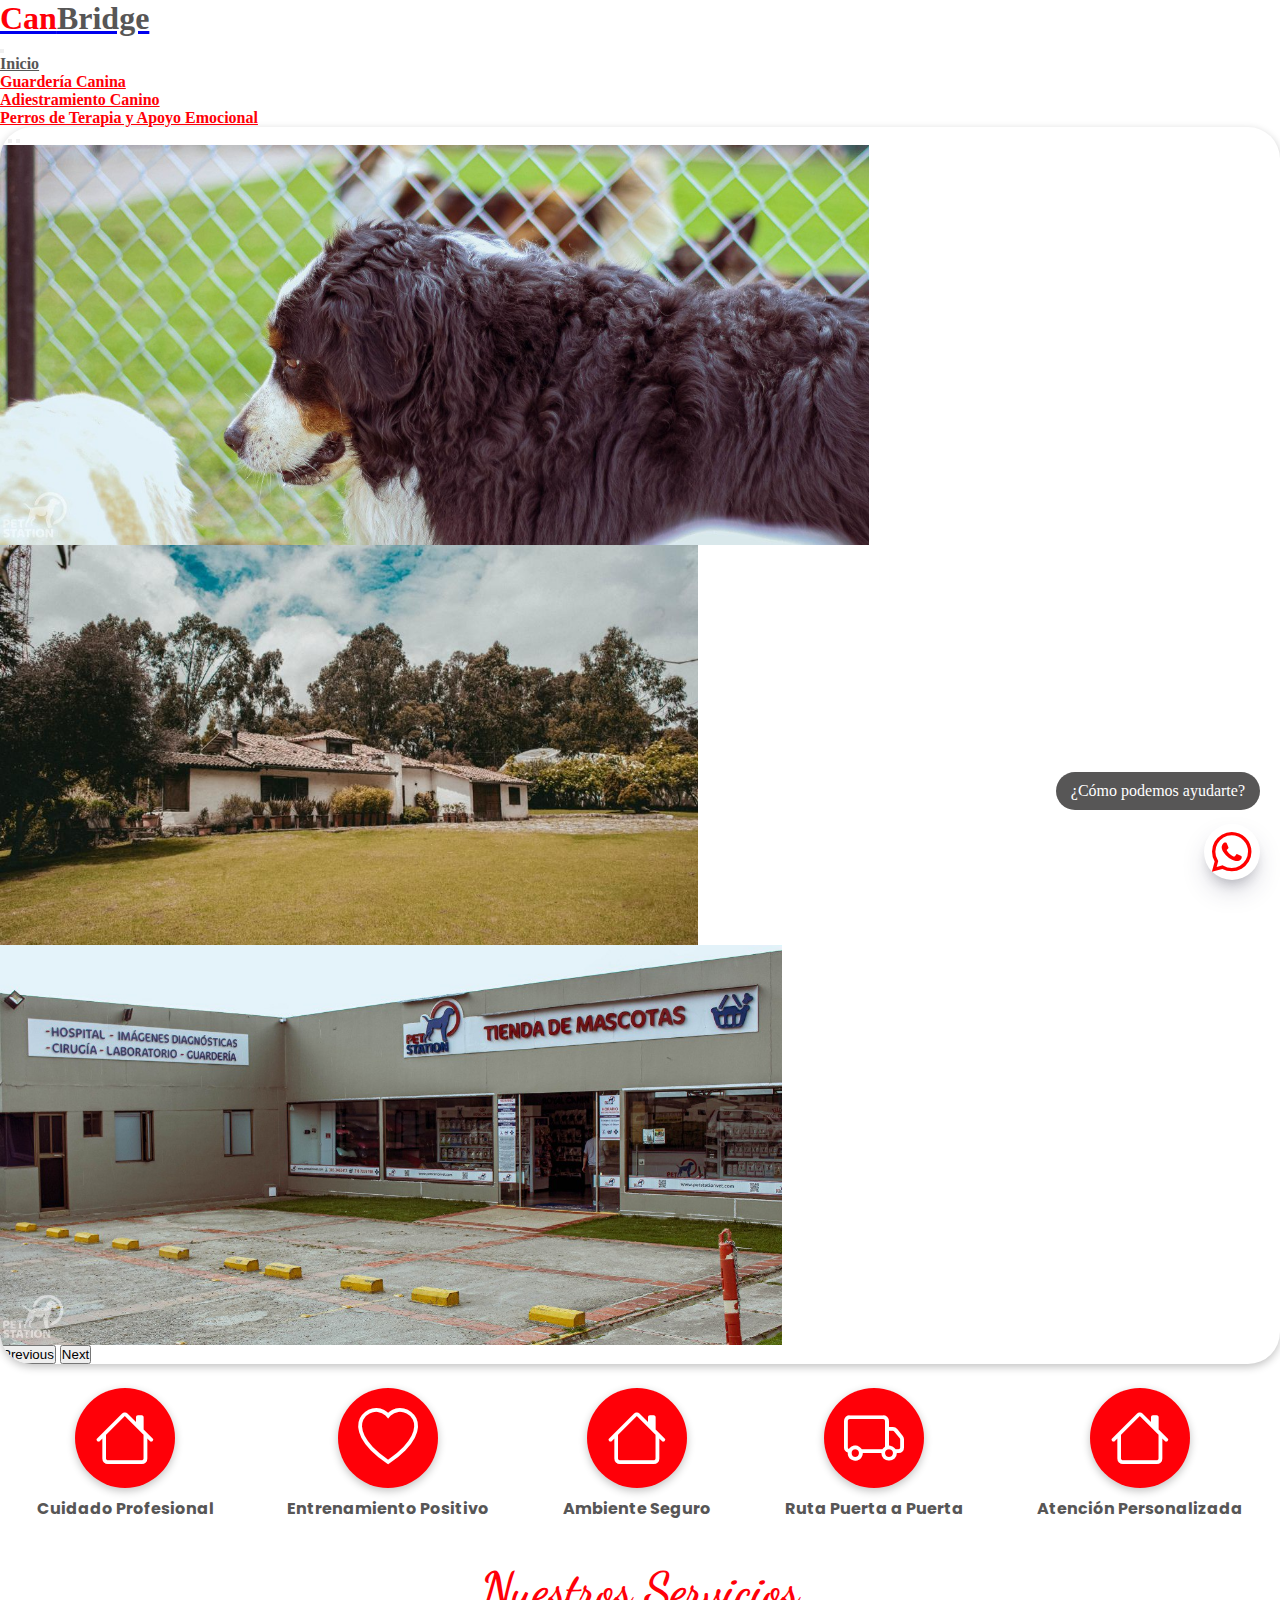
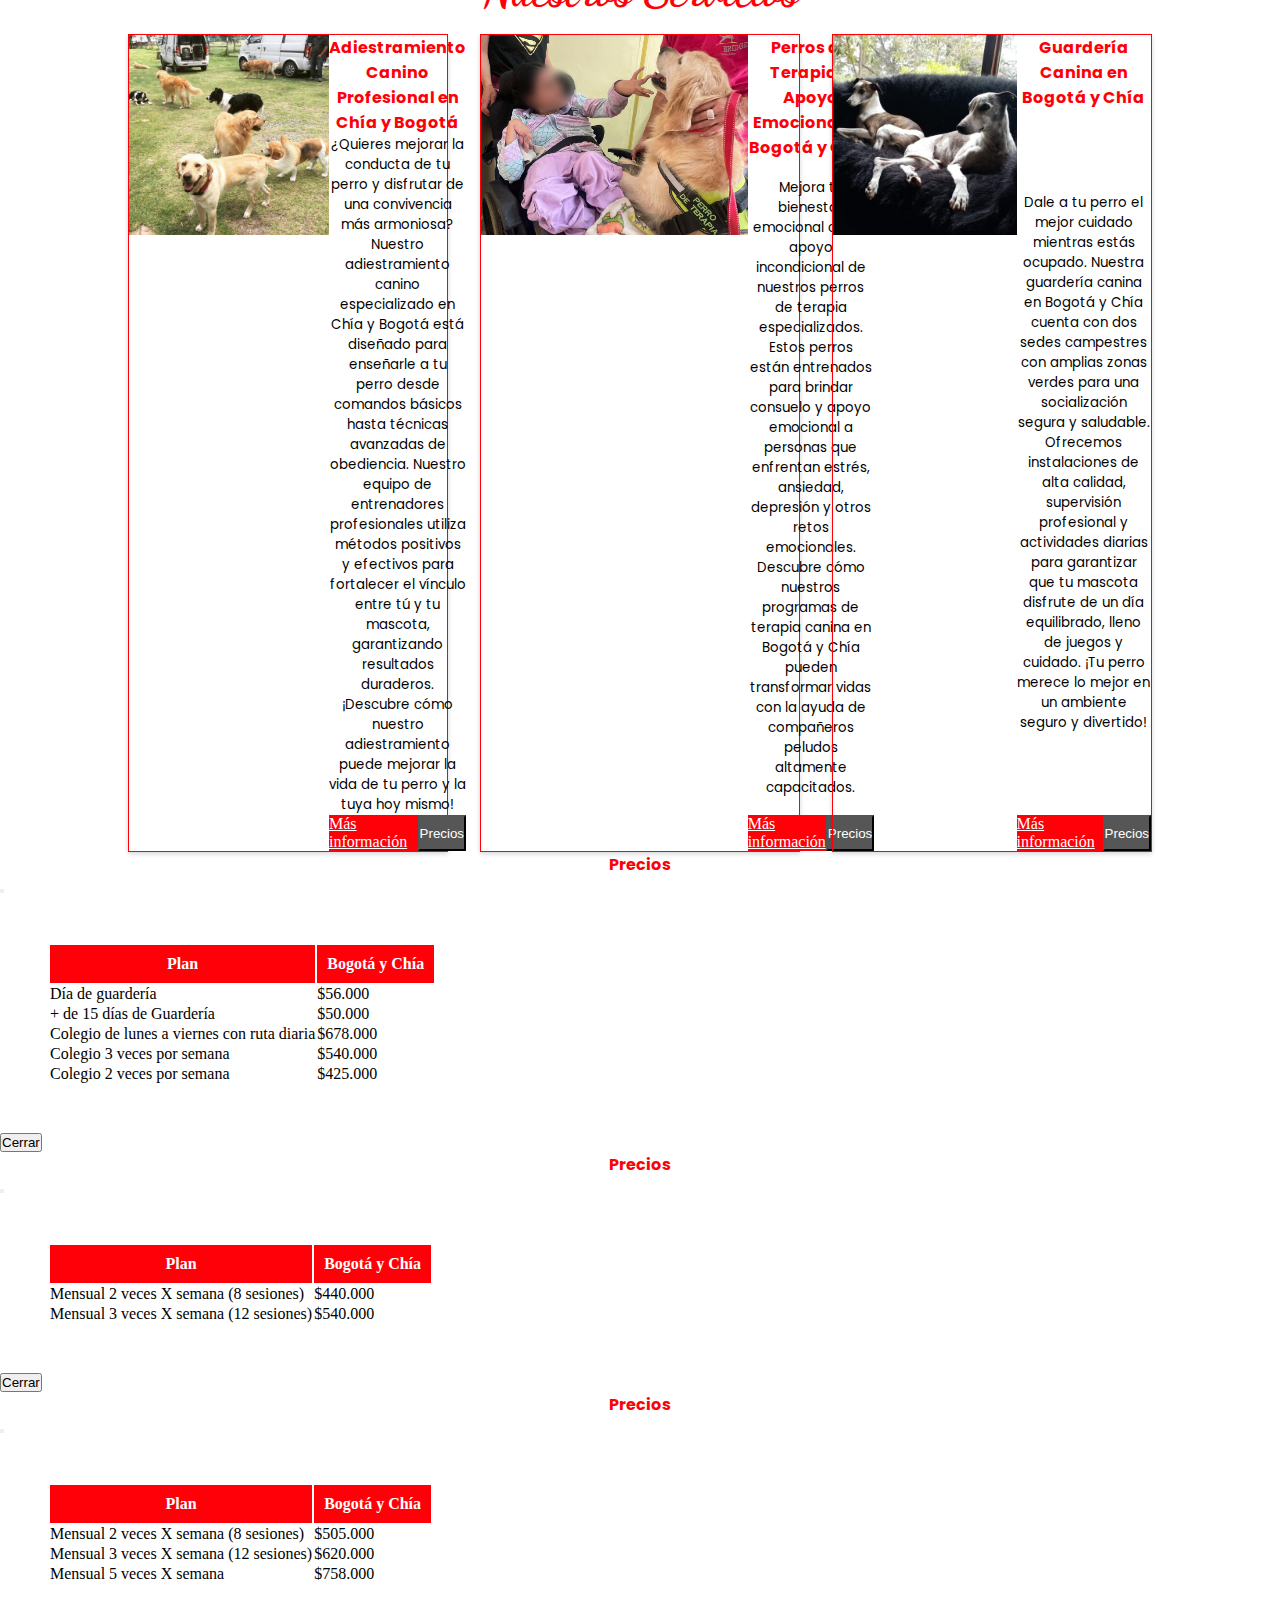
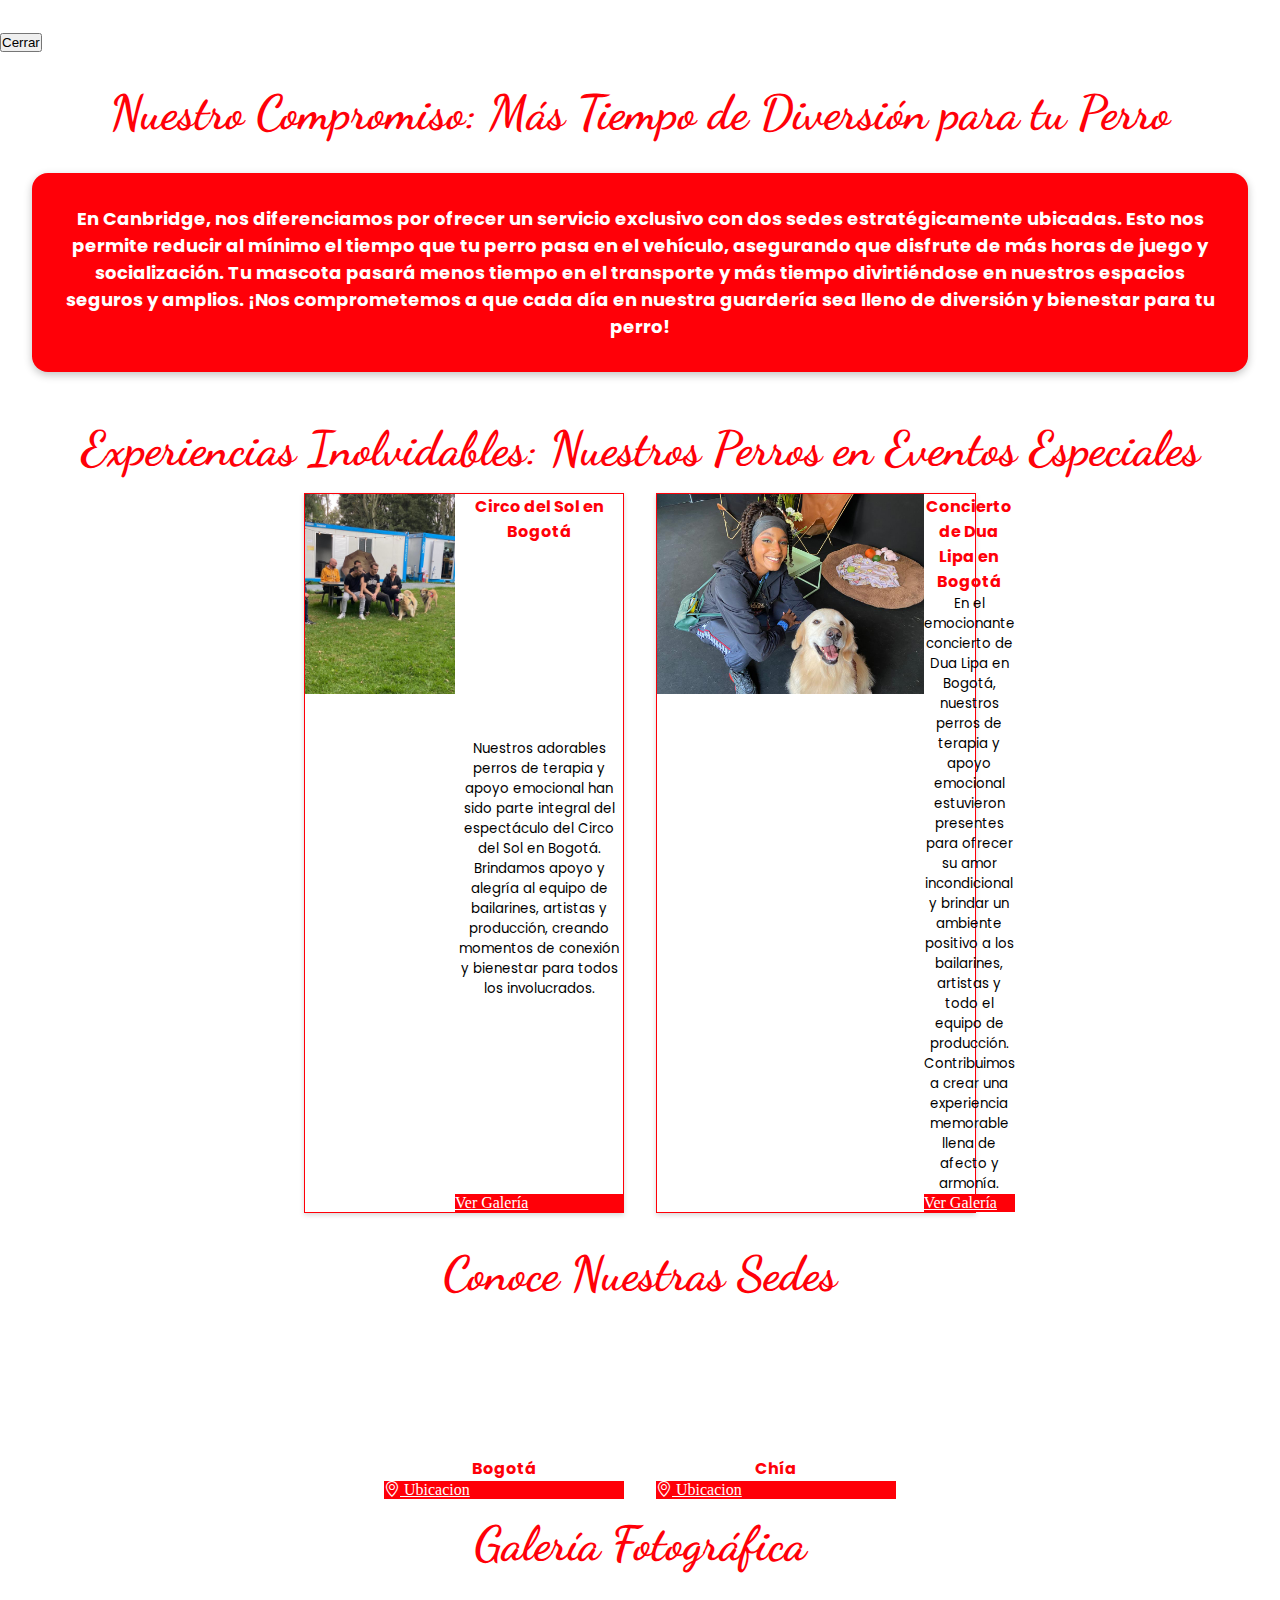
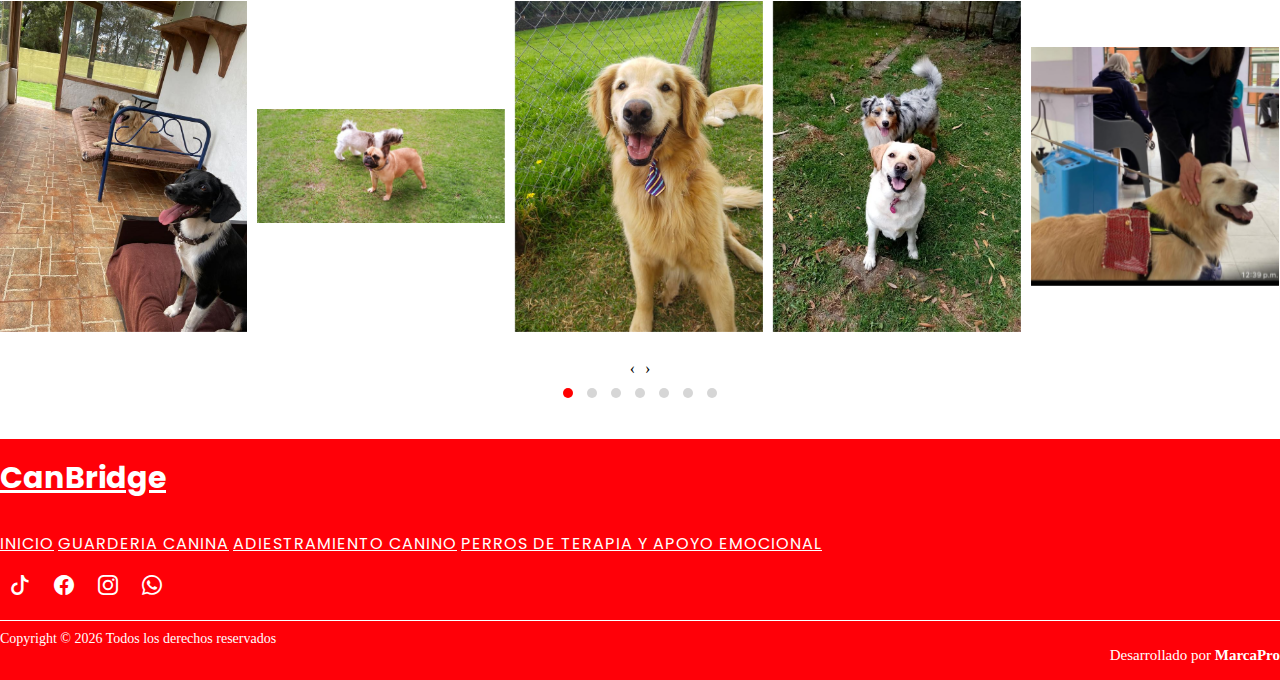
<file: index.html>
<!DOCTYPE html>
<html lang="es">

<head>
  <meta charset="UTF-8">
  <meta name="viewport" content="width=device-width, initial-scale=1.0">
  <link href="https://cdn.jsdelivr.net/npm/bootstrap@5.3.2/dist/css/bootstrap.min.css" rel="stylesheet"
    integrity="sha384-T3c6CoIi6uLrA9TneNEoa7RxnatzjcDSCmG1MXxSR1GAsXEV/Dwwykc2MPK8M2HN" crossorigin="anonymous">
  <link rel="stylesheet" href="https://cdn.jsdelivr.net/npm/bootstrap-icons@1.11.1/font/bootstrap-icons.css" />
  <link rel="preconnect" href="https://fonts.googleapis.com">
  <link rel="preconnect" href="https://fonts.gstatic.com" crossorigin>
  <link
    href="https://fonts.googleapis.com/css2?family=Dancing+Script:wght@400;700&family=Poppins:wght@100;200;300;700&display=swap"
    rel="stylesheet">
  <link rel="stylesheet" href="./assets/styles/owl.carousel.css">
  <link rel="stylesheet" href="./assets/styles/owl.theme.green.css">
  <link rel="stylesheet" href="./assets/styles/styles.css">
  <script src="./assets/js/jquery.min.js"></script>
  <script src="./assets/js/owl.carousel.min.js"></script>
  <link rel="shortcut icon" href="./assets/images/Logo Vec.png" type="image/x-icon">
  <title>Guardería Canina, Colegio Canino en Bogotá y Chía | CanBridge</title>
  <meta name="description"
    content="Colegio Canino Campestre ofrecemos servicios de guardería canina, adiestramiento canino y entrenamiento de perros de terapia y apoyo emocional en Chía y Bogotá.">

</head>

<!-- Google tag (gtag.js) -->
<script async src="https://www.googletagmanager.com/gtag/js?id=G-EFPBDEPQCG"></script>
<script>
  window.dataLayer = window.dataLayer || [];
  function gtag() { dataLayer.push(arguments); }
  gtag('js', new Date());

  gtag('config', 'G-EFPBDEPQCG');
</script>

<body>
  <header>
    <div class="headernav">
      <div class="navbarmain">
        <nav class="navbar navbar-expand-lg">
          <div class="container">
            <a class="navbar-brand" href="#">
              <h1 id="can">Can<span id="bridge">Bridge</span></h1>
            </a>
            <button class="navbar-toggler" type="button" data-bs-toggle="collapse"
              data-bs-target="#navbarSupportedContent" aria-controls="navbarSupportedContent" aria-expanded="false"
              aria-label="Toggle navigation">
              <span class="navbar-toggler-icon"></span>
            </button>
            <div class="collapse navbar-collapse" id="navbarSupportedContent">
              <ul class="navbar-nav me-auto mb-2 mb-lg-0">
                <li class="nav-item">
                  <a class="nav-link servicios active" aria-current="page" href="#">Inicio</a>
                </li>
                <li class="nav-item">
                  <a class="nav-link servicios" aria-current="page"
                    href="./assets/pages/guarderia-canina.html">Guardería Canina</a>
                </li>
                <li class="nav-item">
                  <a class="nav-link servicios" href="./assets/pages/adiestramiento-canino.html">Adiestramiento
                    Canino</a>
                </li>
                <li class="nav-item">
                  <a class="nav-link servicios" href="./assets/pages/perros-de-apoyo-emocional.html">Perros de Terapia y
                    Apoyo Emocional</a>
                </li>
              </ul>
            </div>


          </div>
        </nav>
      </div>
    </div>

    <div id="carouselExampleIndicators" class="carousel slide carruselMain">
      <div class="carousel-indicators">
        <button type="button" data-bs-target="#carouselExampleIndicators" data-bs-slide-to="0" class="active"
          aria-current="true" aria-label="Slide 1"></button>
        <button type="button" data-bs-target="#carouselExampleIndicators" data-bs-slide-to="1"
          aria-label="Slide 2"></button>
        <button type="button" data-bs-target="#carouselExampleIndicators" data-bs-slide-to="2"
          aria-label="Slide 3"></button>
      </div>
      <div class="carousel-inner">
        <div class="carousel-item active c-item">
          <img src="./assets/images/banner1.jpeg" class="d-block w-100 c-image" alt="...">
        </div>
        <div class="carousel-item c-item">
          <img src="./assets/images/banner2.jpeg" class="d-block w-100 c-image" alt="...">
        </div>
        <div class="carousel-item c-item">
          <img src="./assets/images/banner6.jpeg" class="d-block w-100 c-image" alt="...">
        </div>
      </div>
      <button class="carousel-control-prev" type="button" data-bs-target="#carouselExampleIndicators"
        data-bs-slide="prev">
        <span class="carousel-control-prev-icon" aria-hidden="true"></span>
        <span class="visually-hidden">Previous</span>
      </button>
      <button class="carousel-control-next" type="button" data-bs-target="#carouselExampleIndicators"
        data-bs-slide="next">
        <span class="carousel-control-next-icon" aria-hidden="true"></span>
        <span class="visually-hidden">Next</span>
      </button>
    </div>
  </header>

  <main>
    <div class="keywords">
      <div class="list1">
        <div class="k1">
          <i class="bi bi-house icon1"></i>
        </div>
        <h3 class="textk">Cuidado Profesional</h3>
      </div>

      <div class="list1">
        <div class="k1">
          <i class="bi bi-heart icon1"></i>
        </div>
        <h3 class="textk">Entrenamiento Positivo</h3>
      </div>

      <div class="list1">
        <div class="k1">
          <i class="bi bi-house icon1"></i>
        </div>
        <h3 class="textk">Ambiente Seguro</h3>
      </div>

      <div class="list1">
        <div class="k1">
          <i class="bi bi-truck icon1"></i>
        </div>
        <h3 class="textk">Ruta Puerta a Puerta</h3>
      </div>

      <div class="list1">
        <div class="k1">
          <i class="bi bi-house icon1"></i>
        </div>
        <h3 class="textk">Atención Personalizada</h3>
      </div>
    </div>
    <div class="nuestrosServicios">
      <h1 class="titulo">Nuestros Servicios</h1>
      <div class="container cardsService">
        <div class="card cardSer" style="width: 20rem;">
          <img src="./assets/images/guarderia-canina-bogota.jpg" class="card-img-top img-card"
            alt="Adiestramiento Canino en chia y bogotá">
          <div class="card-body card-body-index h-100">
            <h1 class="card-title">Adiestramiento Canino Profesional en Chía y Bogotá</h1>
            <p class="card-text">
              ¿Quieres mejorar la conducta de tu perro y disfrutar de una convivencia más armoniosa? Nuestro
              adiestramiento canino especializado en Chía y Bogotá está diseñado para enseñarle a tu perro desde
              comandos básicos hasta técnicas avanzadas de obediencia. Nuestro equipo de entrenadores profesionales
              utiliza métodos positivos y efectivos para fortalecer el vínculo entre tú y tu mascota, garantizando
              resultados duraderos. ¡Descubre cómo nuestro adiestramiento puede mejorar la vida de tu perro y la tuya
              hoy mismo!
            </p>
            <div class="cardButtons">
              <a href="./assets/pages/adiestramiento-canino.html" class="btn btn-main-cards">Más información</a>
              <button type="button" class="btn btnPrecios" data-bs-toggle="modal" data-bs-target="#exampleModal3">
                Precios
              </button>
            </div>

          </div>
        </div>
        <div class="card cardSer" style="width: 20rem;">
          <img src="./assets/images/apoyo-emocional-terapia.jpg" class="card-img-top img-card"
            alt="perro en terapia y apoyo emocional">
          <div class="card-body card-body-index h-100">
            <h1 class="card-title">Perros de Terapia y Apoyo Emocional en Bogotá y Chía</h1>
            <p class="card-text"> Mejora tu bienestar emocional con el apoyo incondicional de nuestros perros de terapia
              especializados. Estos perros están entrenados para brindar consuelo y apoyo emocional a personas que
              enfrentan estrés, ansiedad, depresión y otros retos emocionales. Descubre cómo nuestros programas de
              terapia canina en Bogotá y Chía pueden transformar vidas con la ayuda de compañeros peludos altamente
              capacitados.
            </p>

            <div class="cardButtons">
              <a href="./assets/pages/perros-de-apoyo-emocional.html" class="btn btn-main-cards">Más información</a>
              <button type="button" class="btn btnPrecios" data-bs-toggle="modal" data-bs-target="#exampleModal2">
                Precios
              </button>
            </div>
          </div>
        </div>
        <div class="card cardSer" style="width: 20rem;">
          <img src="./assets/images/guarderia-canina-bogota-chia.jpeg" class="card-img-top img-card"
            alt="guardería canina bogotá y chia">
          <div class="card-body card-body-index h-100">
            <h1 class="card-title">Guardería Canina en Bogotá y Chía</h1>
            <p class="card-text"> Dale a tu perro el mejor cuidado mientras estás ocupado. Nuestra guardería canina en
              Bogotá y Chía cuenta con dos sedes campestres con amplias zonas verdes para una socialización segura y
              saludable. Ofrecemos instalaciones de alta calidad, supervisión profesional y actividades diarias para
              garantizar que tu mascota disfrute de un día equilibrado, lleno de juegos y cuidado. ¡Tu perro merece lo
              mejor en un ambiente seguro y divertido!
            </p>
            <div class="cardButtons">
              <a href="./assets/pages/guarderia-canina.html" class="btn btn-main-cards">Más información</a>
              <button type="button" class="btn btnPrecios" data-bs-toggle="modal" data-bs-target="#exampleModal">
                Precios
              </button>
            </div>


          </div>
        </div>
      </div>
    </div>




    <!-- Modal1 -->
    <div class="modal fade" id="exampleModal" tabindex="-1" aria-labelledby="exampleModalLabel" aria-hidden="true">
      <div class="modal-dialog">
        <div class="modal-content">
          <div class="modal-header">
            <h1 class="card-title" id="exampleModalLabel">Precios</h1>
            <button type="button" class="btn-close" data-bs-dismiss="modal" aria-label="Close"></button>
          </div>
          <div class="modal-body">
            <div class="tablaPrecios">
              <table class="table table-bordered border-danger">
                <thead>
                  <tr>
                    <th>Plan</th>
                    <th>Bogotá y Chía</th>
                  </tr>
                </thead>
                <tbody>
                  <tr>
                    <td>Día de guardería</td>
                    <td>$56.000</td>
                  </tr>
                  <tr>
                    <td>+ de 15 días de Guardería</td>
                    <td>$50.000</td>
                  </tr>
                  <tr>
                    <td>Colegio de lunes a viernes con ruta diaria</td>
                    <td>$678.000</td>
                  </tr>
                  <tr>
                    <td>Colegio 3 veces por semana</td>
                    <td>$540.000</td>
                  </tr>
                  <tr>
                    <td>Colegio 2 veces por semana</td>
                    <td>$425.000</td>
                  </tr>
                </tbody>
              </table>
            </div>
          </div>
          <div class="modal-footer">
            <button type="button" class="btn btn-secondary" data-bs-dismiss="modal">Cerrar</button>
          </div>
        </div>
      </div>
    </div>

    <!-- Modal2 -->
    <div class="modal fade" id="exampleModal2" tabindex="-1" aria-labelledby="exampleModalLabel" aria-hidden="true">
      <div class="modal-dialog">
        <div class="modal-content">
          <div class="modal-header">
            <h1 class="card-title" id="exampleModalLabel">Precios</h1>
            <button type="button" class="btn-close" data-bs-dismiss="modal" aria-label="Close"></button>
          </div>
          <div class="modal-body">
            <div class="tablaPrecios">
              <table class="table table-bordered border-danger">
                <thead>
                  <tr>
                    <th>Plan</th>
                    <th>Bogotá y Chía</th>
                  </tr>
                </thead>
                <tbody>
                  <tr>
                    <td>Mensual 2 veces X semana (8 sesiones)</td>
                    <td>$440.000</td>
                  </tr>
                  <tr>
                    <td>Mensual 3 veces X semana (12 sesiones)</td>
                    <td>$540.000</td>
                  </tr>
                </tbody>
              </table>
            </div>
          </div>
          <div class="modal-footer">
            <button type="button" class="btn btn-secondary" data-bs-dismiss="modal">Cerrar</button>
          </div>
        </div>
      </div>
    </div>

    <!-- Modal3 -->
    <div class="modal fade" id="exampleModal3" tabindex="-1" aria-labelledby="exampleModalLabel" aria-hidden="true">
      <div class="modal-dialog">
        <div class="modal-content">
          <div class="modal-header">
            <h1 class="card-title" id="exampleModalLabel">Precios</h1>
            <button type="button" class="btn-close" data-bs-dismiss="modal" aria-label="Close"></button>
          </div>
          <div class="modal-body">
            <div class="tablaPrecios">
              <table class="table table-bordered border-danger">
                <thead>
                  <tr>
                    <th>Plan</th>
                    <th>Bogotá y Chía</th>
                  </tr>
                </thead>
                <tbody>
                  <tr>
                    <td>Mensual 2 veces X semana (8 sesiones)</td>
                    <td>$505.000</td>
                  </tr>
                  <tr>
                    <td>Mensual 3 veces X semana (12 sesiones)</td>
                    <td>$620.000</td>
                  </tr>
                  <tr>
                    <td>Mensual 5 veces X semana</td>
                    <td>$758.000</td>
                  </tr>
                  <!-- <tr>
                    <td>Colegio de lunes a viernes internado</td>
                    <td>$495.000</td>
                  </tr> -->

                </tbody>
              </table>
            </div>

          </div>
          <div class="modal-footer">
            <button type="button" class="btn btn-secondary" data-bs-dismiss="modal">Cerrar</button>
          </div>
        </div>
      </div>
    </div>

    <div class="textMain">
      <h2 class="titulo2">Nuestro Compromiso: Más Tiempo de Diversión para tu Perro</h2>
      <div class="shapetext">
        <h3 class="textShape">En Canbridge, nos diferenciamos por ofrecer un servicio exclusivo con dos sedes
          estratégicamente ubicadas. Esto nos permite reducir al mínimo el tiempo que tu perro pasa en el vehículo,
          asegurando que disfrute de más horas de juego y socialización. Tu mascota pasará menos tiempo en el transporte
          y más tiempo divirtiéndose en nuestros espacios seguros y amplios. ¡Nos comprometemos a que cada día en
          nuestra guardería sea lleno de diversión y bienestar para tu perro!</h3>
      </div>
    </div>

    <div class="nuestrosServicios">
      <h1 class="titulo">Experiencias Inolvidables: Nuestros Perros en Eventos Especiales</h1>
      <div class="container cardsService">
        <div class="card cardSer" style="width: 20rem;">
          <img src="./assets/images/circodelsol14.jpg" class="card-img-top img-card" alt="Adiestramiento Canino">
          <div class="card-body card-body-index h-100">
            <h1 class="card-title">Circo del Sol en Bogotá</h1>
            <p class="card-text"> Nuestros adorables perros de terapia y apoyo emocional han sido parte integral del
              espectáculo del Circo del Sol en Bogotá. Brindamos apoyo y alegría al equipo de bailarines, artistas y
              producción, creando momentos de conexión y bienestar para todos los involucrados. </p>
            <a href="./assets/pages/perros-de-apoyo-emocional-en-el-circo-del-sol-bogota.html"
              class="btn btn-main-cards">Ver Galería</a>
          </div>
        </div>
        <div class="card cardSer" style="width: 20rem;">
          <img src="./assets/images/banner3.jpg" class="card-img-top img-card" alt="perro en terapia y apoyo emocional">
          <div class="card-body card-body-index h-100">
            <h1 class="card-title">Concierto de Dua Lipa en Bogotá</h1>
            <p class="card-text"> En el emocionante concierto de Dua Lipa en Bogotá, nuestros perros de terapia y apoyo
              emocional estuvieron presentes para ofrecer su amor incondicional y brindar un ambiente positivo a los
              bailarines, artistas y todo el equipo de producción. Contribuimos a crear una experiencia memorable llena
              de afecto y armonía.</p>
            <a href="./assets/pages/perros-de-apoyo-emociona-en-concierto-de-dua-lipa.html"
              class="btn btn-main-cards">Ver Galería</a>
          </div>
        </div>
      </div>


      <div class="sedes">
        <h2 class="titulo2">Conoce Nuestras Sedes</h2>
        <div class="container cardSedes">
          <div class="card cardSede" style="width: 15rem;">
            <iframe
              src="https://www.google.com/maps/embed?pb=!1m18!1m12!1m3!1d3976.2589207863234!2d-74.08446202563294!3d4.725027841447459!2m3!1f0!2f0!3f0!3m2!1i1024!2i768!4f13.1!3m3!1m2!1s0x8e4077637af4e9a5%3A0xcdbd7f75c9088b6c!2sCanBridge%20Colegio%20Canino%20%7C%20Guarder%C3%ADa%20Canina!5e0!3m2!1sen!2sco!4v1706029910710!5m2!1sen!2sco"
              width="240" height="150" style="border:0;" allowfullscreen="" loading="lazy"
              referrerpolicy="no-referrer-when-downgrade"></iframe>
            <div class="card-body card-body-index h-100">
              <h1 class="card-title">Bogotá</h1>
              <p class="card-text"></p>
              <a href="https://maps.app.goo.gl/LHBVjdtHHCZLRKEP9" class="btn btn-main-cards"><i
                  class="bi bi-geo-alt"></i>
                Ubicacion</a>
            </div>
          </div>
          <div class="card cardSede" style="width: 15rem;">
            <iframe
              src="https://www.google.com/maps/embed?pb=!1m18!1m12!1m3!1d3975.579950869692!2d-74.0700232256326!3d4.841951540418138!2m3!1f0!2f0!3f0!3m2!1i1024!2i768!4f13.1!3m3!1m2!1s0x8e3f8794de2f02fb%3A0x800b06946b4e7f69!2sPet%20Station!5e0!3m2!1sen!2sco!4v1706029587377!5m2!1sen!2sco"
              width="240" height="150" style="border:0;" allowfullscreen="" loading="lazy"
              referrerpolicy="no-referrer-when-downgrade"></iframe>
            <div class="card-body card-body-index h-100">
              <h1 class="card-title">Chía</h1>
              <p class="card-text"></p>
              <a href="https://maps.app.goo.gl/776fWCLrGS7MWwRN9" class="btn btn-main-cards"><i
                  class="bi bi-geo-alt"></i>
                Ubicacion</a>
            </div>
          </div>
        </div>
      </div>

      <section>
        <h1 class="titulo">Galería Fotográfica</h1>

        <div class="owl-carousel owl-theme">
          <div class="item"><img src="./assets/images/1-min.jpeg" alt="Guarderia canina en chia y bogotá"></div>
          <div class="item"><img src="./assets/images/10-min.jpg" alt="Guarderia canina en chia y bogotá"></div>
          <div class="item"><img src="./assets/images/11-min.jpg" alt="Guarderia canina en chia y bogotá"></div>
          <div class="item"><img src="./assets/images/12-min.jpg" alt="Guarderia canina en chia y bogotá"></div>
          <div class="item"><img src="./assets/images/13-min.jpg" alt="Guarderia canina en chia y bogotá"></div>
          <div class="item"><img src="./assets/images/14-min.jpg" alt="Guarderia canina en chia y bogotá"></div>
          <div class="item"><img src="./assets/images/15-min.jpeg" alt="Guarderia canina en chia y bogotá"></div>
          <div class="item"><img src="./assets/images/16-min.jpeg" alt="Guarderia canina en chia y bogotá"></div>
          <div class="item"><img src="./assets/images/2-min.jpg" alt="Guarderia canina en chia y bogotá"></div>
          <div class="item"><img src="./assets/images/3-min.jpeg" alt="Guarderia canina en chia y bogotá"></div>
          <div class="item"><img src="./assets/images/37-min.jpg" alt="Guarderia canina en chia y bogotá"></div>
          <div class="item"><img src="./assets/images/38-min.jpg" alt="Guarderia canina en chia y bogotá"></div>
          <div class="item"><img src="./assets/images/39-min.jpg" alt="Guarderia canina en chia y bogotá"></div>
          <div class="item"><img src="./assets/images/4-6ce494d-min.jpg" alt="Guarderia canina en chia y bogotá"></div>
          <div class="item"><img src="./assets/images/4-min.jpg" alt="Guarderia canina en chia y bogotá"></div>
          <div class="item"><img src="./assets/images/40-min.jpg" alt="Guarderia canina en chia y bogotá"></div>
          <div class="item"><img src="./assets/images/41-min.jpg" alt="Guarderia canina en chia y bogotá"></div>
          <div class="item"><img src="./assets/images/54-min.jpg" alt="Guarderia canina en chia y bogotá"></div>
          <div class="item"><img src="./assets/images/55-min.jpg" alt="Guarderia canina en chia y bogotá"></div>
          <div class="item"><img src="./assets/images/56-min.jpg" alt="Guarderia canina en chia y bogotá"></div>
          <div class="item"><img src="./assets/images/58-min.jpg" alt="Guarderia canina en chia y bogotá"></div>
          <div class="item"><img src="./assets/images/59-min.jpg" alt="Guarderia canina en chia y bogotá"></div>
          <div class="item"><img src="./assets/images/6-min.jpg" alt="Guarderia canina en chia y bogotá"></div>
          <div class="item"><img src="./assets/images/60-min.jpg" alt="Guarderia canina en chia y bogotá"></div>
          <div class="item"><img src="./assets/images/62-min.jpg" alt="Guarderia canina en chia y bogotá"></div>
          <div class="item"><img src="./assets/images/69-min.jpg" alt="Guarderia canina en chia y bogotá"></div>
          <div class="item"><img src="./assets/images/7-min.jpeg" alt="Guarderia canina en chia y bogotá"></div>
          <div class="item"><img src="./assets/images/71-min.jpg" alt="Guarderia canina en chia y bogotá"></div>
          <div class="item"><img src="./assets/images/72-min.jpg" alt="Guarderia canina en chia y bogotá"></div>
          <div class="item"><img src="./assets/images/8-min.jpeg" alt="Guarderia canina en chia y bogotá"></div>
          <div class="item"><img src="./assets/images/9-min.jpg" alt="Guarderia canina en chia y bogotá"></div>
        </div>

      </section>
  </main>

  <footer class="footer-07">
    <div class="container">
      <div class="row justify-content-center">
        <div class="col-md-12 text-center">
          <h2 class="footer-heading"><a href="#" class="logo">CanBridge</a></h2>
          <p class="menu">
            <a href="#">Inicio</a>
            <a href="./assets/pages/guarderia-canina.html">Guarderia Canina</a>
            <a href="./assets/pages/adiestramiento-canino.html">Adiestramiento Canino</a>
            <a href="./assets/pages/perros-de-apoyo-emocional.html">Perros de terapia y Apoyo Emocional</a>
          </p>
          <ul class="ftco-footer-social p-0">
            <li class="ftco-animate"><a href="https://www.tiktok.com/@can_bridge?is_from_webapp=1&sender_device=pc"
                data-toggle="tooltip" data-placement="top" title="TikTok"><span><i class="bi bi-tiktok"></i></span></a>
            </li>
            <li class="ftco-animate"><a href="https://www.facebook.com/CanBridge" data-toggle="tooltip"
                data-placement="top" title="Facebook"><span><i class="bi bi-facebook"></i></span></a></li>
            <li class="ftco-animate"><a href="https://www.instagram.com/can_bridge/" data-toggle="tooltip"
                data-placement="top" title="Instagram"><span><i class="bi bi-instagram"></i></span></a></li>
            <li class="ftco-animate"><a href="https://wa.me/+573173663438" data-toggle="tooltip" data-placement="top"
                title="WhatsApp"><span><i class="bi bi-whatsapp"></i></span></a></li>
          </ul>
        </div>
      </div>
      <!-- Línea de separación -->
    <hr class="footer-line-separator">

    <div class="row">
      <div class="col-md-6 text-left">
        <p class="copyright">
          Copyright &copy; <script>document.write(new Date().getFullYear());</script> Todos los derechos reservados
        </p>
      </div>
      <div class="col-md-6 text-right">
        <p class="desarrollado-por">
          Desarrollado por <a href="https://marcapro.netlify.app/" target="_blank">MarcaPro</a>
        </p>
      </div>
    </div>
      
    </div>
    
  </footer>

  <div class="whatsapp-button">
    <a class="linkChat" href="https://wa.me/+573173663438" target="_blank">
      <i class="bi bi-whatsapp chat"></i>
    </a>
  </div>


  <script src="https://cdn.jsdelivr.net/npm/bootstrap@5.3.2/dist/js/bootstrap.bundle.min.js"
    integrity="sha384-C6RzsynM9kWDrMNeT87bh95OGNyZPhcTNXj1NW7RuBCsyN/o0jlpcV8Qyq46cDfL"
    crossorigin="anonymous"></script>
  <script src="./main.js"></script>
  <script>
    $('.owl-carousel').owlCarousel({
      loop: true,
      margin: 10,
      nav: true,
      responsive: {
        0: {
          items: 1
        },
        600: {
          items: 3
        },
        1000: {
          items: 5
        }
      }
    })
  </script>
</body>

</html>
</file>
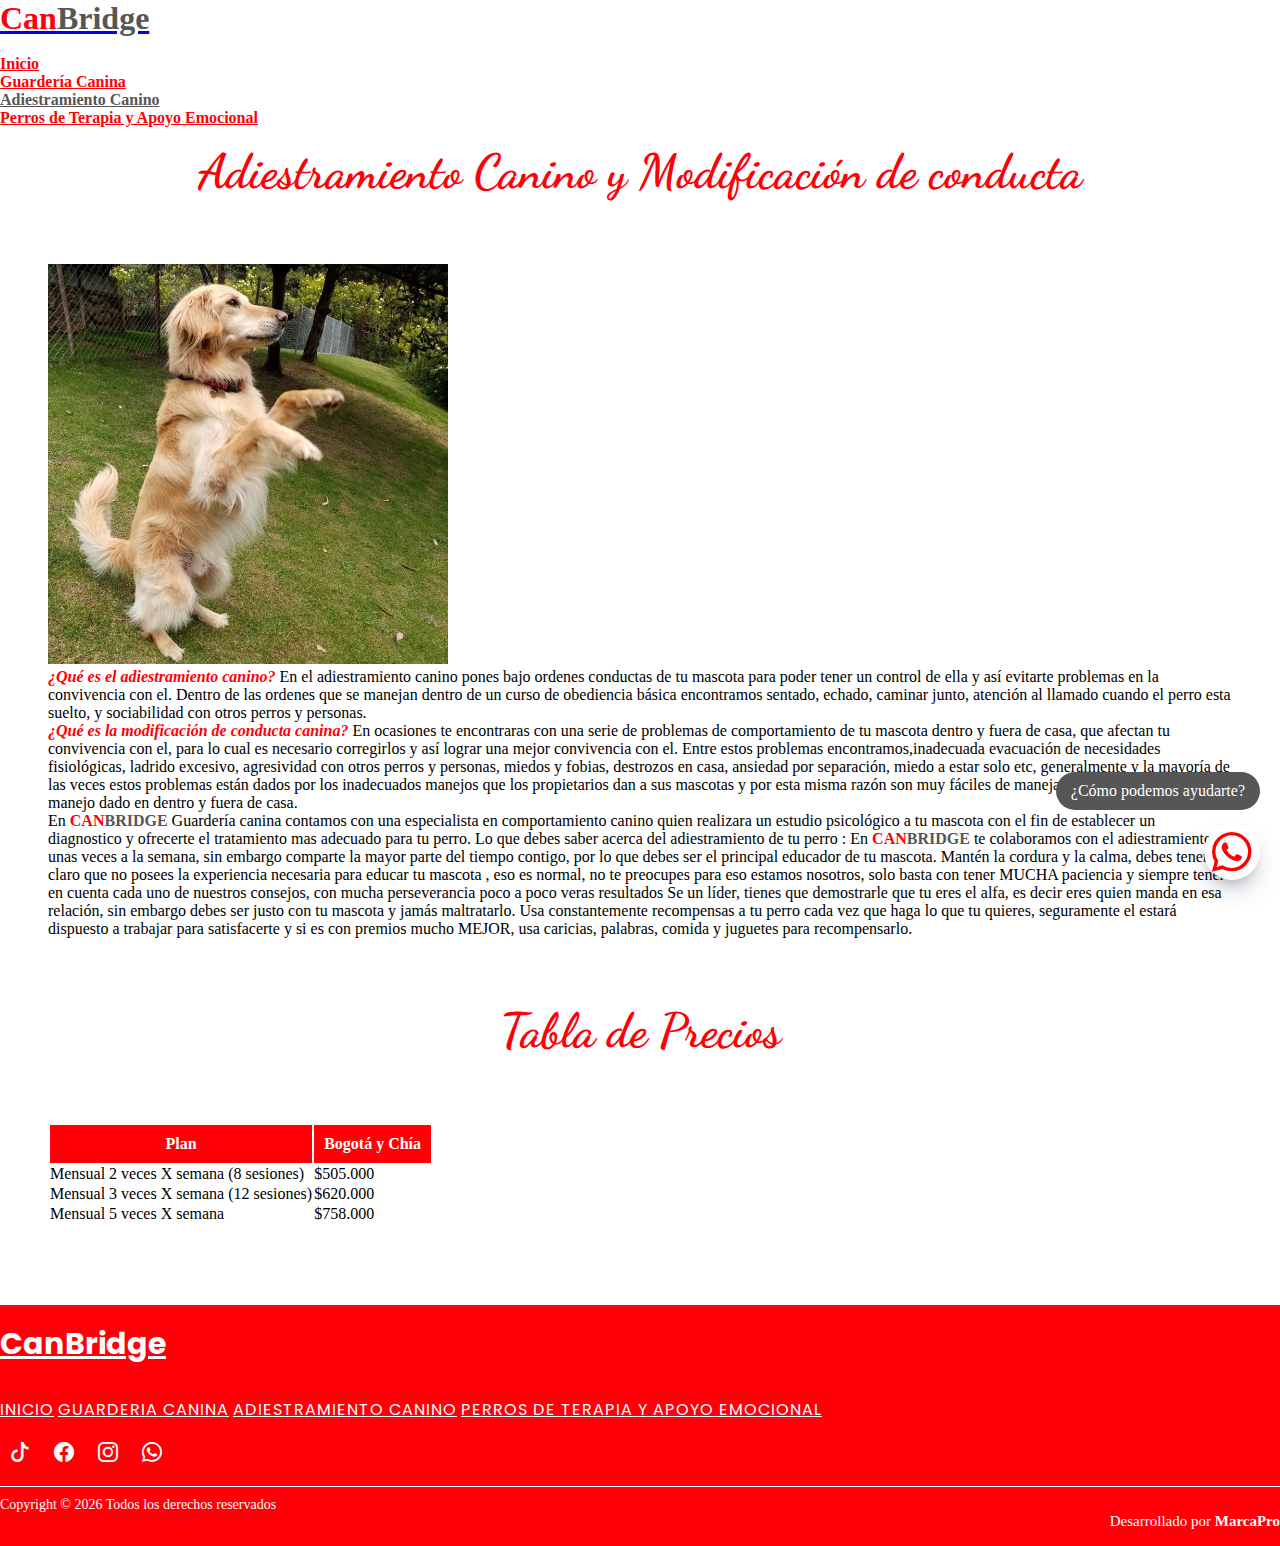
<file: assets/pages/adiestramiento-canino.html>
<!DOCTYPE html>
<html lang="es">

<head>
  <meta charset="UTF-8">
  <meta name="viewport" content="width=device-width, initial-scale=1.0">
  <link href="https://cdn.jsdelivr.net/npm/bootstrap@5.3.2/dist/css/bootstrap.min.css" rel="stylesheet"
    integrity="sha384-T3c6CoIi6uLrA9TneNEoa7RxnatzjcDSCmG1MXxSR1GAsXEV/Dwwykc2MPK8M2HN" crossorigin="anonymous">
  <link rel="stylesheet" href="https://cdn.jsdelivr.net/npm/bootstrap-icons@1.11.1/font/bootstrap-icons.css" />
  <link rel="preconnect" href="https://fonts.googleapis.com">
  <link rel="preconnect" href="https://fonts.gstatic.com" crossorigin>
  <link
    href="https://fonts.googleapis.com/css2?family=Dancing+Script:wght@400;700&family=Poppins:wght@100;200;300;700&display=swap"
    rel="stylesheet">
  <link rel="stylesheet" href="../styles/styles.css">
  <link rel="shortcut icon" href="../images/Logo Vec.png" type="image/x-icon">

  <title>Adiestramiento Canino Profesional en Chía y Bogotá | CanBridge</title>
  <meta name="description"
  content="Descubre nuestro servicio de adiestramiento canino profesional en CanBridge. Nuestro equipo experto ofrece entrenamiento especializado para desarrollar una conexión positiva y armoniosa con tu perro en Chía y Bogotá. ¡Potencia el vínculo con tu compañero canino hoy!">

</head>

<!-- Google tag (gtag.js) -->
<script async src="https://www.googletagmanager.com/gtag/js?id=G-EFPBDEPQCG"></script>
<script>
  window.dataLayer = window.dataLayer || [];
  function gtag(){dataLayer.push(arguments);}
  gtag('js', new Date());

  gtag('config', 'G-EFPBDEPQCG');
</script>

<body>
  <header>
    <div class="headernav">
      <div class="navbarmain">
        <nav class="navbar navbar-expand-lg">
          <div class="container">
            <a class="navbar-brand" href="../../index.html">
              <h1 id="can">Can<span id="bridge">Bridge</span></h1>
            </a>
            <button class="navbar-toggler" type="button" data-bs-toggle="collapse"
              data-bs-target="#navbarSupportedContent" aria-controls="navbarSupportedContent" aria-expanded="false"
              aria-label="Toggle navigation">
              <span class="navbar-toggler-icon"></span>
            </button>
            <div class="collapse navbar-collapse" id="navbarSupportedContent">
              <ul class="navbar-nav me-auto mb-2 mb-lg-0">
                <li class="nav-item">
                  <a class="nav-link servicios" aria-current="page" href="../../index.html">Inicio</a>
                </li>
                <li class="nav-item">
                  <a class="nav-link servicios" aria-current="page"
                    href="./guarderia-canina.html">Guardería Canina</a>
                </li>
                <li class="nav-item">
                  <a class="nav-link servicios active" href="#">Adiestramiento
                    Canino</a>
                </li>
                <li class="nav-item">
                  <a class="nav-link servicios" href="./perros-de-apoyo-emocional.html">Perros de Terapia y
                    Apoyo Emocional</a>
                </li>               
              </ul>
            </div>
          </div>
        </nav>
      </div>
    </div>
  </header>

  <main>

    <h2 class="titulo">Adiestramiento Canino y Modificación de conducta</h2>
    <div class="clearfix textService">
      <img src="../images/Adiestramiento Canino.jpeg"
        class="col-md-6 float-md-end mb-3 ms-md-3 img-cardtext" alt="Adiestramiento Canino Bogotá">

      <p>
        <span class="subtitle">¿Qué es el adiestramiento canino?</span>

        En el adiestramiento canino pones bajo ordenes conductas de tu mascota para poder tener un control de ella y así
        evitarte problemas en la convivencia con el.

        Dentro de las ordenes que se manejan dentro de un curso de obediencia básica encontramos sentado, echado,
        caminar junto, atención al llamado cuando el perro esta suelto, y sociabilidad con otros perros y personas.
      </p>

      <p>
        <span class="subtitle">¿Qué es la modificación de conducta canina?</span>

        En ocasiones te encontraras con una serie de problemas de comportamiento de tu mascota dentro y fuera de casa,
        que afectan tu convivencia con el, para lo cual es necesario corregirlos y así lograr una mejor convivencia con
        el. Entre estos problemas encontramos,inadecuada evacuación de necesidades fisiológicas, ladrido excesivo,
        agresividad con otros perros y personas, miedos y fobias, destrozos en casa, ansiedad por separación, miedo a
        estar solo etc, generalmente y la mayoría de las veces estos problemas están dados por los inadecuados manejos
        que los propietarios dan a sus mascotas y por esta misma razón son muy fáciles de manejar efectuando cambios en
        el manejo dado en dentro y fuera de casa.

      <p>
        En <span class="cantext">CAN</span><span class="bridgetext">BRIDGE</span> Guardería canina contamos con una especialista en comportamiento canino quien realizara un estudio
        psicológico a tu mascota con el fin de establecer un diagnostico y ofrecerte el tratamiento mas adecuado para tu
        perro.



        Lo que debes saber acerca del adiestramiento de tu perro :

        En <span class="cantext">CAN</span><span class="bridgetext">BRIDGE</span> te colaboramos con el adiestramiento unas veces a la semana, sin embargo comparte la mayor parte
        del tiempo contigo, por lo que debes ser el principal educador de tu mascota.

        Mantén la cordura y la calma, debes tener claro que no posees la experiencia necesaria para educar tu mascota ,
        eso es normal, no te preocupes para eso estamos nosotros, solo basta con tener MUCHA paciencia y siempre tener
        en cuenta cada uno de nuestros consejos, con mucha perseverancia poco a poco veras resultados

        Se un líder, tienes que demostrarle que tu eres el alfa, es decir eres quien manda en esa relación, sin embargo
        debes ser justo con tu mascota y jamás maltratarlo.

        Usa constantemente recompensas a tu perro cada vez que haga lo que tu quieres, seguramente el estará dispuesto a
        trabajar para satisfacerte y si es con premios mucho MEJOR, usa caricias, palabras, comida y juguetes para
        recompensarlo. </p>
    </div>
    <section>
      <h2 class="titulo">Tabla de Precios</h2>
      <div class="tablaPrecios">
        <table class="table table-bordered border-danger">
          <thead>
            <tr>
              <th>Plan</th>
              <th>Bogotá y Chía</th>
            </tr>
          </thead>
          <tbody>
            <tr>
              <td>Mensual 2 veces X semana (8 sesiones)</td>
              <td>$505.000</td>
            </tr>
            <tr>
              <td>Mensual 3 veces X semana (12 sesiones)</td>
              <td>$620.000</td>
            </tr>
            <tr>
              <td>Mensual 5 veces X semana</td>
              <td>$758.000</td>
            </tr> 
            
          </tbody>
        </table>
      </div>

    </section>

  </main>


  <footer class="footer-07">
    <div class="container">
      <div class="row justify-content-center">
        <div class="col-md-12 text-center">
          <h2 class="footer-heading"><a href="../../index.html" class="logo">CanBridge</a></h2>
          <p class="menu">
            <a href="../../index.html">Inicio</a>
            <a href="./guarderia-canina.html">Guarderia Canina</a>
            <a href="#">Adiestramiento Canino</a>
            <a href="./perros-de-apoyo-emocional.html">Perros de terapia y Apoyo Emocional</a>
          </p>
          <ul class="ftco-footer-social p-0">
            <li class="ftco-animate"><a href="https://www.tiktok.com/@can_bridge?is_from_webapp=1&sender_device=pc" data-toggle="tooltip" data-placement="top" title="TikTok"><span><i class="bi bi-tiktok"></i></span></a></li>
            <li class="ftco-animate"><a href="https://www.facebook.com/CanBridge" data-toggle="tooltip" data-placement="top" title="Facebook"><span><i class="bi bi-facebook"></i></span></a></li>
            <li class="ftco-animate"><a href="https://www.instagram.com/can_bridge/" data-toggle="tooltip" data-placement="top" title="Instagram"><span><i class="bi bi-instagram"></i></span></a></li>
            <li class="ftco-animate"><a href="https://wa.me/+573173663438" data-toggle="tooltip" data-placement="top" title="WhatsApp"><span><i class="bi bi-whatsapp"></i></span></a></li>
          </ul>
        </div>
      </div>
      <hr class="footer-line-separator">

    <div class="row">
      <div class="col-md-6 text-left">
        <p class="copyright">
          Copyright &copy; <script>document.write(new Date().getFullYear());</script> Todos los derechos reservados
        </p>
      </div>
      <div class="col-md-6 text-right">
        <p class="desarrollado-por">
          Desarrollado por <a href="https://marcapro.netlify.app/" target="_blank">MarcaPro</a>
        </p>
      </div>
    </div>
    </div>
  </footer>

  <div class="whatsapp-button">
    <a class="linkChat" href="https://wa.me/+573173663438" target="_blank">
      <i class="bi bi-whatsapp chat"></i>
    </a>
  </div>

  <script src="https://cdn.jsdelivr.net/npm/bootstrap@5.3.2/dist/js/bootstrap.bundle.min.js"
    integrity="sha384-C6RzsynM9kWDrMNeT87bh95OGNyZPhcTNXj1NW7RuBCsyN/o0jlpcV8Qyq46cDfL"
    crossorigin="anonymous"></script>
    <script src="../../main.js"></script>
</body>

</html>
</file>
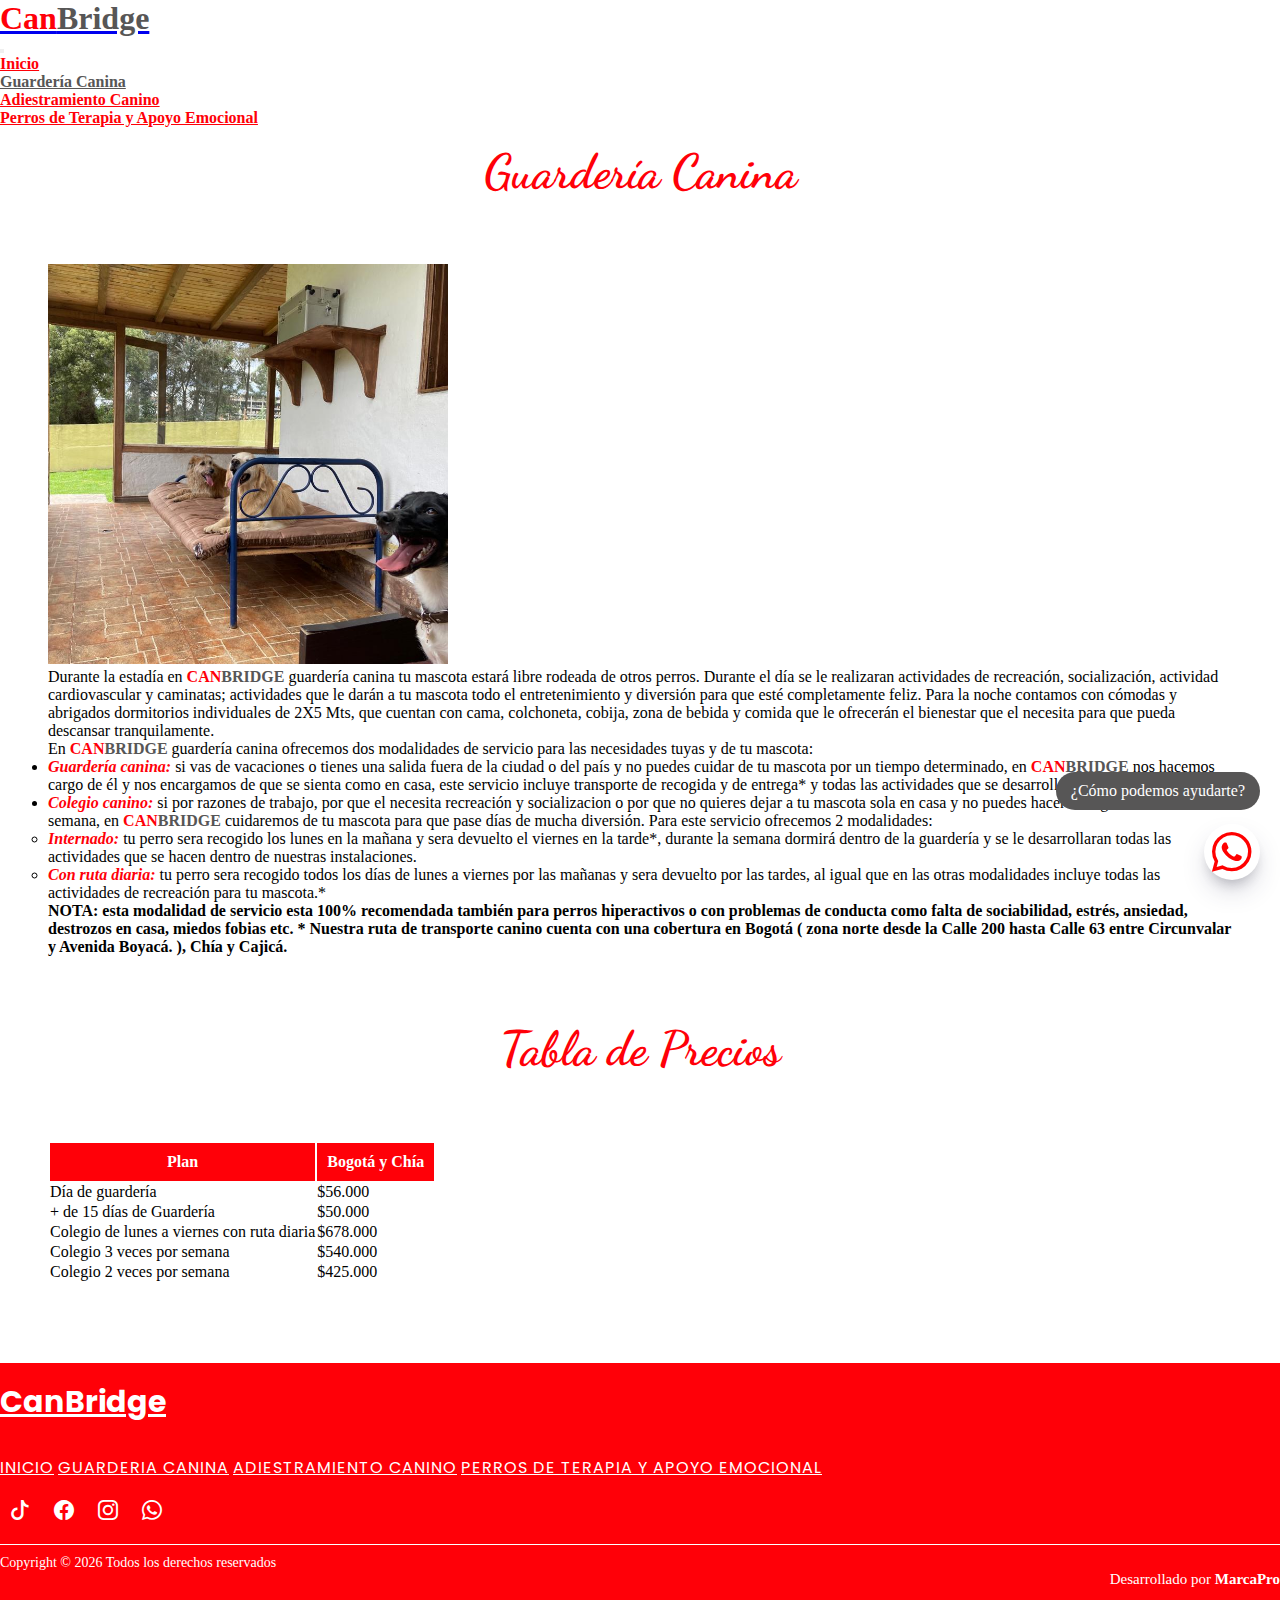
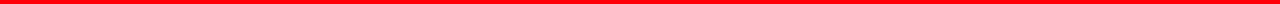
<file: assets/pages/guarderia-canina.html>
<!DOCTYPE html>
<html lang="es">

<head>
  <meta charset="UTF-8">
  <meta name="viewport" content="width=device-width, initial-scale=1.0">
  <link href="https://cdn.jsdelivr.net/npm/bootstrap@5.3.2/dist/css/bootstrap.min.css" rel="stylesheet"
    integrity="sha384-T3c6CoIi6uLrA9TneNEoa7RxnatzjcDSCmG1MXxSR1GAsXEV/Dwwykc2MPK8M2HN" crossorigin="anonymous">
  <link rel="stylesheet" href="https://cdn.jsdelivr.net/npm/bootstrap-icons@1.11.1/font/bootstrap-icons.css" />
  <link rel="preconnect" href="https://fonts.googleapis.com">
  <link rel="preconnect" href="https://fonts.gstatic.com" crossorigin>
  <link
    href="https://fonts.googleapis.com/css2?family=Dancing+Script:wght@400;700&family=Poppins:wght@100;200;300;700&display=swap"
    rel="stylesheet">
  <link rel="stylesheet" href="../styles/styles.css">
  <link rel="shortcut icon" href="../images/Logo Vec.png" type="image/x-icon">

  <title>Guardería Canina en Chía y Bogotá | Colegio Canino | CanBridge</title>


  <meta name="description" content="Bienvenido a nuestra guardería canina en CanBridge, el mejor colegio canino en Chía y Bogotá. Ofrecemos un ambiente seguro y profesional para el cuidado y socialización de tu mascota. ¡Descubre nuestras instalaciones y servicios hoy!">

</head>

<!-- Google tag (gtag.js) -->
<script async src="https://www.googletagmanager.com/gtag/js?id=G-EFPBDEPQCG"></script>
<script>
  window.dataLayer = window.dataLayer || [];
  function gtag(){dataLayer.push(arguments);}
  gtag('js', new Date());

  gtag('config', 'G-EFPBDEPQCG');
</script>

<body>
  <header>
    <div class="headernav">
      <div class="navbarmain">
        <nav class="navbar navbar-expand-lg">
          <div class="container">
            <a class="navbar-brand" href="../../index.html">
              <h1 id="can">Can<span id="bridge">Bridge</span></h1>
            </a>
            <button class="navbar-toggler" type="button" data-bs-toggle="collapse"
              data-bs-target="#navbarSupportedContent" aria-controls="navbarSupportedContent" aria-expanded="false"
              aria-label="Toggle navigation">
              <span class="navbar-toggler-icon"></span>
            </button>
            <div class="collapse navbar-collapse" id="navbarSupportedContent">
              <ul class="navbar-nav me-auto mb-2 mb-lg-0">
                <li class="nav-item">
                  <a class="nav-link servicios" aria-current="page" href="../../index.html">Inicio</a>
                </li>
                <li class="nav-item">
                  <a class="nav-link servicios active" aria-current="page"
                    href="#">Guardería Canina</a>
                </li>
                <li class="nav-item">
                  <a class="nav-link servicios" href="./adiestramiento-canino.html">Adiestramiento
                    Canino</a>
                </li>
                <li class="nav-item">
                  <a class="nav-link servicios" href="./perros-de-apoyo-emocional.html">Perros de Terapia y
                    Apoyo Emocional</a>
                </li>
                
              </ul>
            </div>


          </div>
        </nav>
      </div>
    </div>
  </header>

  <main>

    <h2 class="titulo">Guardería Canina</h2>
    <div class="clearfix textService">
      <img src="../images/guarderia-sede-bogotá-cuartos.jpeg"
        class="col-md-6 float-md-end mb-3 ms-md-3 img-cardtext" alt="guardería canina bogotá">

      <p>
        Durante la estadía en <span class="cantext">CAN</span><span class="bridgetext">BRIDGE</span> guardería canina tu
        mascota estará libre rodeada de otros perros. Durante el día se le realizaran actividades de recreación,
        socialización, actividad cardiovascular y caminatas; actividades que le darán a tu mascota todo el
        entretenimiento y diversión para que esté completamente feliz.
        Para la noche contamos con cómodas y abrigados dormitorios individuales de 2X5 Mts, que cuentan con cama,
        colchoneta, cobija, zona de bebida y comida que le ofrecerán el bienestar que el necesita para que pueda
        descansar tranquilamente.
      </p>

      <p>
        En <span class="cantext">CAN</span><span class="bridgetext">BRIDGE</span> guardería canina ofrecemos dos
        modalidades de servicio para las necesidades tuyas y de tu mascota:
      <ul>
        <li>
          <span class="subtitle">Guardería canina:</span> si vas de vacaciones o tienes una salida fuera de la ciudad o del país y no puedes cuidar de
          tu mascota por un tiempo determinado, en <span class="cantext">CAN</span><span
            class="bridgetext">BRIDGE</span> nos hacemos cargo de él y nos encargamos de que se sienta como en casa,
          este servicio incluye transporte de recogida y de entrega* y todas las actividades que se desarrollan dentro
          de la guardería. </p>

        </li>
        <li>
          <span class="subtitle">Colegio canino:</span> si por razones de trabajo, por que el necesita recreación y socializacion o por que no quieres
          dejar a tu mascota sola en casa y no puedes hacerte cargo de el durante la semana, en <span
            class="cantext">CAN</span><span class="bridgetext">BRIDGE</span> cuidaremos de tu mascota para que pase días
          de mucha diversión. Para este servicio ofrecemos 2 modalidades:
          <ul>
            <li>
              <span class="subtitle">Internado:</span> tu perro sera recogido los lunes en la mañana y sera devuelto el viernes en la tarde*, durante
              la semana dormirá dentro de la guardería y se le desarrollaran todas las actividades que se hacen dentro
              de nuestras instalaciones.
            </li>
            <li>
              <span class="subtitle">Con ruta diaria:</span> tu perro sera recogido todos los días de lunes a viernes por las mañanas y sera devuelto
              por las tardes, al igual que en las otras modalidades incluye todas las actividades de recreación para tu
              mascota.*

            </li>
          </ul>
        </li>
      </ul>

      <p class="nota">
        NOTA: esta modalidad de servicio esta 100% recomendada también para perros hiperactivos o con problemas de
        conducta como falta de sociabilidad, estrés, ansiedad, destrozos en casa, miedos fobias etc.
        * Nuestra ruta de transporte canino cuenta con una cobertura en Bogotá ( zona norte desde la Calle 200 hasta
        Calle 63 entre Circunvalar y Avenida Boyacá. ), Chía y Cajicá. </p>
    </div>
    <section>
      <h2 class="titulo">Tabla de Precios</h2>
      <div class="tablaPrecios">
        <table class="table table-bordered border-danger">
          <thead>
            <tr>
              <th>Plan</th>
              <th>Bogotá y Chía</th>
            </tr>
          </thead>
          <tbody>
            <tr>
              <td>Día de guardería</td>
              <td>$56.000</td>
            </tr>
            <tr>
              <td>+ de 15 días de Guardería</td>
              <td>$50.000</td>
            </tr>
            <tr>
              <td>Colegio de lunes a viernes con ruta diaria</td>
              <td>$678.000</td>
            </tr>                  
            <tr>
              <td>Colegio 3 veces por semana</td>
              <td>$540.000</td>
            </tr>
            <tr>
              <td>Colegio 2 veces por semana</td>
              <td>$425.000</td>
            </tr>
          </tbody>
        </table>
      </div>

    </section>

    

  </main>


  <footer class="footer-07">
    <div class="container">
      <div class="row justify-content-center">
        <div class="col-md-12 text-center">
          <h2 class="footer-heading"><a href="../../index.html" class="logo">CanBridge</a></h2>
          <p class="menu">
            <a href="../../index.html">Inicio</a>
            <a href="#">Guarderia Canina</a>
            <a href="./adiestramiento-canino.html">Adiestramiento Canino</a>
            <a href="./perros-de-apoyo-emocional.html">Perros de terapia y Apoyo Emocional</a>
          </p>
          <ul class="ftco-footer-social p-0">
            <li class="ftco-animate"><a href="https://www.tiktok.com/@can_bridge?is_from_webapp=1&sender_device=pc" data-toggle="tooltip" data-placement="top" title="TikTok"><span><i class="bi bi-tiktok"></i></span></a></li>
            <li class="ftco-animate"><a href="https://www.facebook.com/CanBridge" data-toggle="tooltip" data-placement="top" title="Facebook"><span><i class="bi bi-facebook"></i></span></a></li>
            <li class="ftco-animate"><a href="https://www.instagram.com/can_bridge/" data-toggle="tooltip" data-placement="top" title="Instagram"><span><i class="bi bi-instagram"></i></span></a></li>
            <li class="ftco-animate"><a href="https://wa.me/+573173663438" data-toggle="tooltip" data-placement="top" title="WhatsApp"><span><i class="bi bi-whatsapp"></i></span></a></li>
          </ul>
        </div>
      </div>
      <hr class="footer-line-separator">

    <div class="row">
      <div class="col-md-6 text-left">
        <p class="copyright">
          Copyright &copy; <script>document.write(new Date().getFullYear());</script> Todos los derechos reservados
        </p>
      </div>
      <div class="col-md-6 text-right">
        <p class="desarrollado-por">
          Desarrollado por <a href="https://marcapro.netlify.app/" target="_blank">MarcaPro</a>
        </p>
      </div>
    </div>
    </div>
  </footer>

  <div class="whatsapp-button">
    <a class="linkChat" href="https://wa.me/+573173663438" target="_blank">
      <i class="bi bi-whatsapp chat"></i>
    </a>
  </div>

  <script src="https://cdn.jsdelivr.net/npm/bootstrap@5.3.2/dist/js/bootstrap.bundle.min.js"
    integrity="sha384-C6RzsynM9kWDrMNeT87bh95OGNyZPhcTNXj1NW7RuBCsyN/o0jlpcV8Qyq46cDfL"
    crossorigin="anonymous"></script>
    <script src="../../main.js"></script>
</body>

</html>
</file>
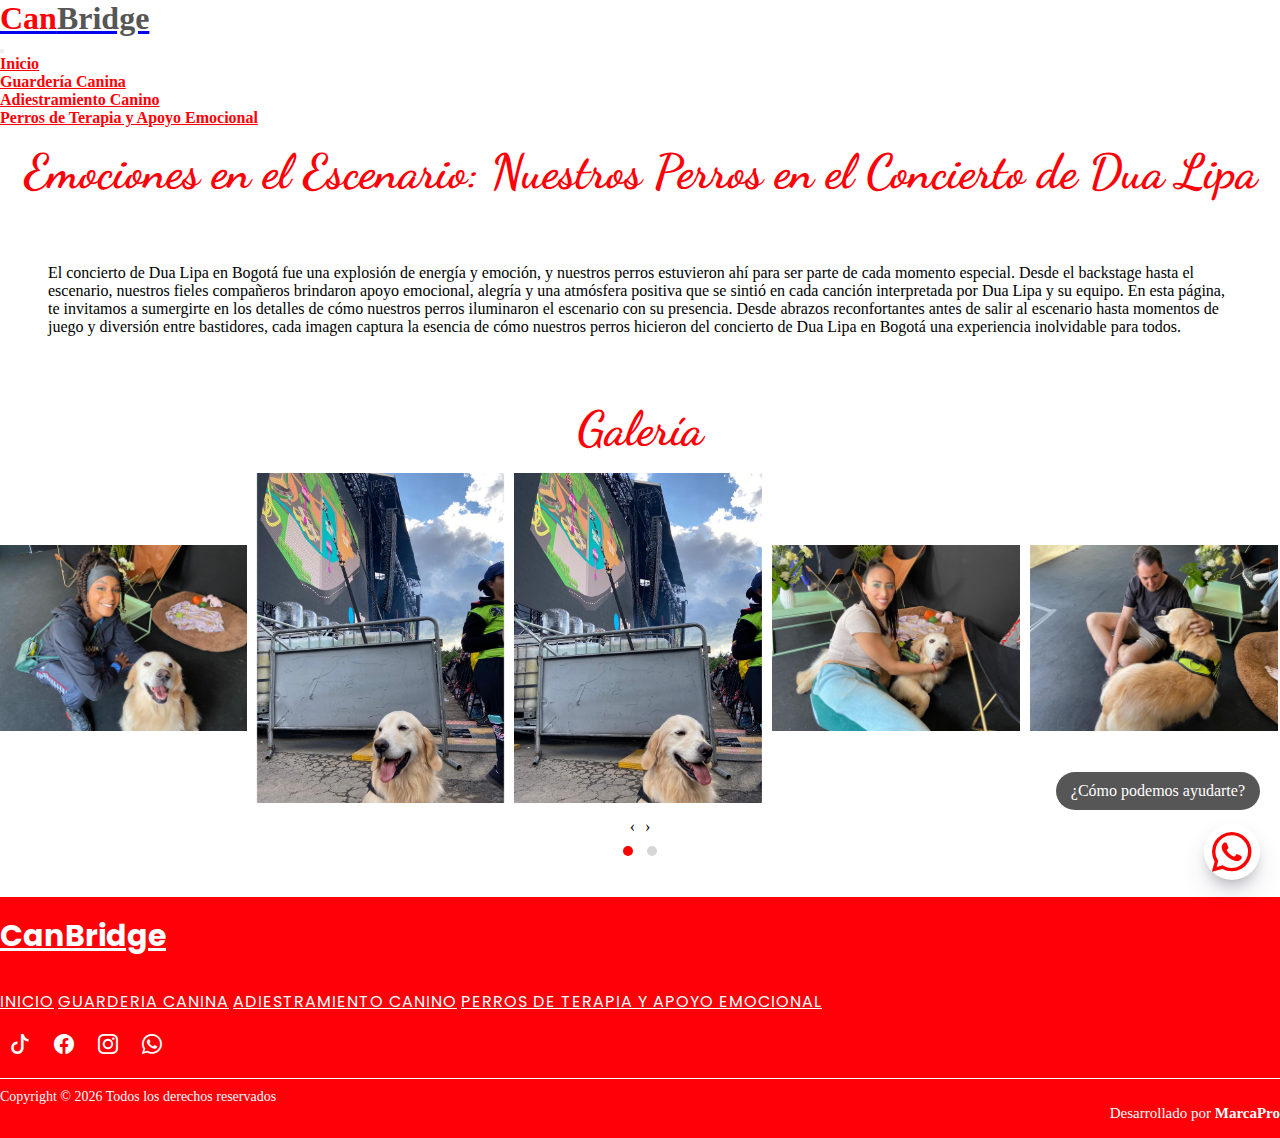
<file: assets/pages/perros-de-apoyo-emociona-en-concierto-de-dua-lipa.html>
<!DOCTYPE html>
<html lang="es">

<head>
    <meta charset="UTF-8">
    <meta name="viewport" content="width=device-width, initial-scale=1.0">
    <link href="https://cdn.jsdelivr.net/npm/bootstrap@5.3.2/dist/css/bootstrap.min.css" rel="stylesheet"
        integrity="sha384-T3c6CoIi6uLrA9TneNEoa7RxnatzjcDSCmG1MXxSR1GAsXEV/Dwwykc2MPK8M2HN" crossorigin="anonymous">
    <link rel="stylesheet" href="https://cdn.jsdelivr.net/npm/bootstrap-icons@1.11.1/font/bootstrap-icons.css" />
    <link rel="preconnect" href="https://fonts.googleapis.com">
    <link rel="preconnect" href="https://fonts.gstatic.com" crossorigin>
    <link
        href="https://fonts.googleapis.com/css2?family=Dancing+Script:wght@400;700&family=Poppins:wght@100;200;300;700&display=swap"
        rel="stylesheet">
    <link rel="stylesheet" href="../styles/owl.carousel.css">
    <link rel="stylesheet" href="../styles/owl.theme.green.css">
    <link rel="stylesheet" href="../styles/styles.css">
    <script src="../js/jquery.min.js"></script>
    <script src="../js/owl.carousel.min.js"></script>
    <link rel="shortcut icon" href="../images/Logo Vec.png" type="image/x-icon">

    <title>Apoyo Emocional al Equipo del conierto de Dua Lipa Bogotá | CanBridge</title>
    <meta name="description"
        content="Descubre nuestro servicio de adiestramiento canino profesional en CanBridge. Nuestro equipo experto ofrece entrenamiento especializado para desarrollar una conexión positiva y armoniosa con tu perro en Chía y Bogotá. ¡Potencia el vínculo con tu compañero canino hoy!">

</head>

<!-- Google tag (gtag.js) -->
<script async src="https://www.googletagmanager.com/gtag/js?id=G-EFPBDEPQCG"></script>
<script>
    window.dataLayer = window.dataLayer || [];
    function gtag() { dataLayer.push(arguments); }
    gtag('js', new Date());

    gtag('config', 'G-EFPBDEPQCG');
</script>

<body>
    <header>
        <div class="headernav">
            <div class="navbarmain">
                <nav class="navbar navbar-expand-lg">
                    <div class="container">
                        <a class="navbar-brand" href="../../index.html">
                            <h1 id="can">Can<span id="bridge">Bridge</span></h1>
                        </a>
                        <button class="navbar-toggler" type="button" data-bs-toggle="collapse"
                            data-bs-target="#navbarSupportedContent" aria-controls="navbarSupportedContent"
                            aria-expanded="false" aria-label="Toggle navigation">
                            <span class="navbar-toggler-icon"></span>
                        </button>
                        <div class="collapse navbar-collapse" id="navbarSupportedContent">
                            <ul class="navbar-nav me-auto mb-2 mb-lg-0">
                                <li class="nav-item">
                                    <a class="nav-link servicios" aria-current="page" href="../../index.html">Inicio</a>
                                </li>
                                <li class="nav-item">
                                    <a class="nav-link servicios" aria-current="page"
                                        href="./guarderia-canina.html">Guardería Canina</a>
                                </li>
                                <li class="nav-item">
                                    <a class="nav-link servicios" href="./adiestramiento-canino.html">Adiestramiento
                                        Canino</a>
                                </li>
                                <li class="nav-item">
                                    <a class="nav-link servicios" href="./perros-de-apoyo-emocional.html">Perros de
                                        Terapia y
                                        Apoyo Emocional</a>
                                </li>
                                <!-- <li class="nav-item dropdown">
                  <a class="nav-link dropdown-toggle servicios" href="#" role="button" data-bs-toggle="dropdown"
                    aria-expanded="false">
                    Galeria
                  </a>
                  <ul class="dropdown-menu">
                    <li><a class="dropdown-item" href="#">Sede Chía</a></li>
                    <li><a class="dropdown-item" href="#">Sede Bogotá</a></li>
                    <li>
                      <hr class="dropdown-divider">
                    </li>
                    <li><a class="dropdown-item" href="#">Eventos</a></li>
                  </ul>
                </li> -->
                            </ul>
                        </div>
                    </div>
                </nav>
            </div>
        </div>
    </header>

    <main>

        <h2 class="titulo">Emociones en el Escenario: Nuestros Perros en el Concierto de Dua Lipa</h2>
        <div class="clearfix textService">

            <p>
                El concierto de Dua Lipa en Bogotá fue una explosión de energía y emoción, y nuestros perros estuvieron
                ahí para ser parte de cada momento especial. Desde el backstage hasta el escenario, nuestros fieles
                compañeros brindaron apoyo emocional, alegría y una atmósfera positiva que se sintió en cada canción
                interpretada por Dua Lipa y su equipo.

                En esta página, te invitamos a sumergirte en los detalles de cómo nuestros perros iluminaron el
                escenario con su presencia. Desde abrazos reconfortantes antes de salir al escenario hasta momentos de
                juego y diversión entre bastidores, cada imagen captura la esencia de cómo nuestros perros hicieron del
                concierto de Dua Lipa en Bogotá una experiencia inolvidable para todos.
            </p>
        </div>

        <div>
            <h2 class="titulo">Galería</h2>

            <div class="owl-carousel owl-theme">
                <div class="item"><img src="../images/banner3.jpg"
                        alt="perros de terapia y apoyo emocional en el concierto de dua lipa bogotá"></div>
                <div class="item"><img src="../images/59-min.jpg"
                        alt="perros de terapia y apoyo emocional en el concierto de dua lipa bogotá"></div>
                <div class="item"><img src="../images/58-min.jpg"
                        alt="perros de terapia y apoyo emocional en el concierto de dua lipa bogotá"></div>
                <div class="item"><img src="../images/60-min.jpg"
                        alt="perros de terapia y apoyo emocional en el concierto de dua lipa bogotá"></div>
                <div class="item"><img src="../images/56-min.jpg"
                        alt="perros de terapia y apoyo emocional en el concierto de dua lipa bogotá"></div>
                <div class="item"><img src="../images/55-min.jpg"
                        alt="perros de terapia y apoyo emocional en el concierto de dua lipa bogotá"></div>
                <div class="item"><img src="../images/54-min.jpg"
                        alt="perros de terapia y apoyo emocional en el concierto de dua lipa bogotá"></div>
            </div>
        </div>


    </main>


    <footer class="footer-07">
        <div class="container">
            <div class="row justify-content-center">
                <div class="col-md-12 text-center">
                    <h2 class="footer-heading"><a href="../../index.html" class="logo">CanBridge</a></h2>
                    <p class="menu">
                        <a href="../../index.html">Inicio</a>
                        <a href="./guarderia-canina.html">Guarderia Canina</a>
                        <a href="#">Adiestramiento Canino</a>
                        <a href="./perros-de-apoyo-emocional.html">Perros de terapia y Apoyo Emocional</a>
                    </p>
                    <ul class="ftco-footer-social p-0">
                        <li class="ftco-animate"><a
                                href="https://www.tiktok.com/@can_bridge?is_from_webapp=1&sender_device=pc"
                                data-toggle="tooltip" data-placement="top" title="TikTok"><span><i
                                        class="bi bi-tiktok"></i></span></a></li>
                        <li class="ftco-animate"><a href="https://www.facebook.com/CanBridge" data-toggle="tooltip"
                                data-placement="top" title="Facebook"><span><i class="bi bi-facebook"></i></span></a>
                        </li>
                        <li class="ftco-animate"><a href="https://www.instagram.com/can_bridge/" data-toggle="tooltip"
                                data-placement="top" title="Instagram"><span><i class="bi bi-instagram"></i></span></a>
                        </li>
                        <li class="ftco-animate"><a href="https://wa.me/+573173663438" data-toggle="tooltip"
                                data-placement="top" title="WhatsApp"><span><i class="bi bi-whatsapp"></i></span></a>
                        </li>
                    </ul>
                </div>
            </div>
            <hr class="footer-line-separator">

            <div class="row">
                <div class="col-md-6 text-left">
                    <p class="copyright">
                        Copyright &copy;
                        <script>document.write(new Date().getFullYear());</script> Todos los derechos reservados
                    </p>
                </div>
                <div class="col-md-6 text-right">
                    <p class="desarrollado-por">
                        Desarrollado por <a href="https://marcapro.netlify.app/" target="_blank">MarcaPro</a>
                    </p>
                </div>
            </div>
        </div>
    </footer>

    <div class="whatsapp-button">
        <a class="linkChat" href="https://wa.me/+573173663438" target="_blank">
            <i class="bi bi-whatsapp chat"></i>
        </a>
    </div>

    <script src="https://cdn.jsdelivr.net/npm/bootstrap@5.3.2/dist/js/bootstrap.bundle.min.js"
        integrity="sha384-C6RzsynM9kWDrMNeT87bh95OGNyZPhcTNXj1NW7RuBCsyN/o0jlpcV8Qyq46cDfL"
        crossorigin="anonymous"></script>
    <script src="../../main.js"></script>
    <script>
        $('.owl-carousel').owlCarousel({
            loop: true,
            margin: 10,
            nav: true,
            responsive: {
                0: {
                    items: 1
                },
                600: {
                    items: 3
                },
                1000: {
                    items: 5
                }
            }
        })
    </script>
</body>

</html>
</file>
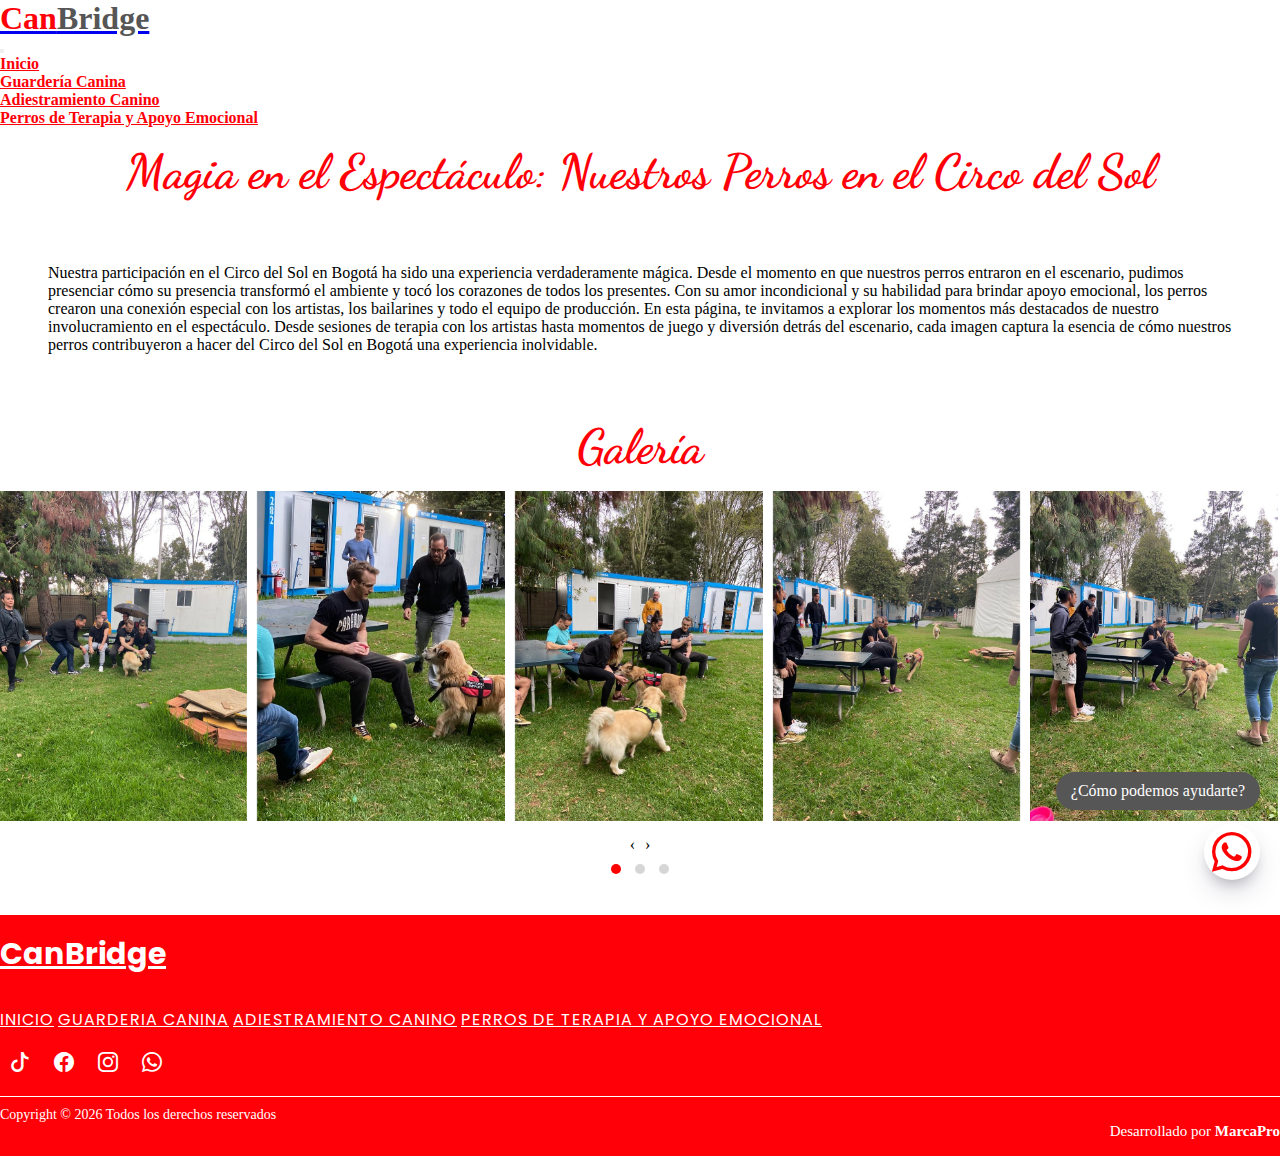
<file: assets/pages/perros-de-apoyo-emocional-en-el-circo-del-sol-bogota.html>
<!DOCTYPE html>
<html lang="es">

<head>
    <meta charset="UTF-8">
    <meta name="viewport" content="width=device-width, initial-scale=1.0">
    <link href="https://cdn.jsdelivr.net/npm/bootstrap@5.3.2/dist/css/bootstrap.min.css" rel="stylesheet"
        integrity="sha384-T3c6CoIi6uLrA9TneNEoa7RxnatzjcDSCmG1MXxSR1GAsXEV/Dwwykc2MPK8M2HN" crossorigin="anonymous">
    <link rel="stylesheet" href="https://cdn.jsdelivr.net/npm/bootstrap-icons@1.11.1/font/bootstrap-icons.css" />
    <link rel="preconnect" href="https://fonts.googleapis.com">
    <link rel="preconnect" href="https://fonts.gstatic.com" crossorigin>
    <link
        href="https://fonts.googleapis.com/css2?family=Dancing+Script:wght@400;700&family=Poppins:wght@100;200;300;700&display=swap"
        rel="stylesheet">
    <link rel="stylesheet" href="../styles/owl.carousel.css">
    <link rel="stylesheet" href="../styles/owl.theme.green.css">
    <link rel="stylesheet" href="../styles/styles.css">
    <script src="../js/jquery.min.js"></script>
    <script src="../js/owl.carousel.min.js"></script>
    <link rel="shortcut icon" href="../images/Logo Vec.png" type="image/x-icon">

    <title>Apoyo Emocional al Equipo del conierto de Dua Lipa Bogotá | CanBridge</title>
    <meta name="description"
        content="Descubre nuestro servicio de adiestramiento canino profesional en CanBridge. Nuestro equipo experto ofrece entrenamiento especializado para desarrollar una conexión positiva y armoniosa con tu perro en Chía y Bogotá. ¡Potencia el vínculo con tu compañero canino hoy!">

</head>

<!-- Google tag (gtag.js) -->
<script async src="https://www.googletagmanager.com/gtag/js?id=G-EFPBDEPQCG"></script>
<script>
    window.dataLayer = window.dataLayer || [];
    function gtag() { dataLayer.push(arguments); }
    gtag('js', new Date());

    gtag('config', 'G-EFPBDEPQCG');
</script>

<body>
    <header>
        <div class="headernav">
            <div class="navbarmain">
                <nav class="navbar navbar-expand-lg">
                    <div class="container">
                        <a class="navbar-brand" href="../../index.html">
                            <h1 id="can">Can<span id="bridge">Bridge</span></h1>
                        </a>
                        <button class="navbar-toggler" type="button" data-bs-toggle="collapse"
                            data-bs-target="#navbarSupportedContent" aria-controls="navbarSupportedContent"
                            aria-expanded="false" aria-label="Toggle navigation">
                            <span class="navbar-toggler-icon"></span>
                        </button>
                        <div class="collapse navbar-collapse" id="navbarSupportedContent">
                            <ul class="navbar-nav me-auto mb-2 mb-lg-0">
                                <li class="nav-item">
                                    <a class="nav-link servicios" aria-current="page" href="../../index.html">Inicio</a>
                                </li>
                                <li class="nav-item">
                                    <a class="nav-link servicios" aria-current="page"
                                        href="./guarderia-canina.html">Guardería Canina</a>
                                </li>
                                <li class="nav-item">
                                    <a class="nav-link servicios" href="./adiestramiento-canino.html">Adiestramiento
                                        Canino</a>
                                </li>
                                <li class="nav-item">
                                    <a class="nav-link servicios" href="./perros-de-apoyo-emocional.html">Perros de
                                        Terapia y
                                        Apoyo Emocional</a>
                                </li>
                                <!-- <li class="nav-item dropdown">
                  <a class="nav-link dropdown-toggle servicios" href="#" role="button" data-bs-toggle="dropdown"
                    aria-expanded="false">
                    Galeria
                  </a>
                  <ul class="dropdown-menu">
                    <li><a class="dropdown-item" href="#">Sede Chía</a></li>
                    <li><a class="dropdown-item" href="#">Sede Bogotá</a></li>
                    <li>
                      <hr class="dropdown-divider">
                    </li>
                    <li><a class="dropdown-item" href="#">Eventos</a></li>
                  </ul>
                </li> -->
                            </ul>
                        </div>
                    </div>
                </nav>
            </div>
        </div>
    </header>

    <main>

        <h2 class="titulo">Magia en el Espectáculo: Nuestros Perros en el Circo del Sol</h2>
        <div class="clearfix textService">

            <p>
                Nuestra participación en el Circo del Sol en Bogotá ha sido una experiencia verdaderamente mágica. Desde
                el momento en que nuestros perros entraron en el escenario, pudimos presenciar cómo su presencia
                transformó el ambiente y tocó los corazones de todos los presentes. Con su amor incondicional y su
                habilidad para brindar apoyo emocional, los perros crearon una conexión especial con los artistas, los
                bailarines y todo el equipo de producción.

                En esta página, te invitamos a explorar los momentos más destacados de nuestro involucramiento en el
                espectáculo. Desde sesiones de terapia con los artistas hasta momentos de juego y diversión detrás del
                escenario, cada imagen captura la esencia de cómo nuestros perros contribuyeron a hacer del Circo del
                Sol en Bogotá una experiencia inolvidable.
            </p>
        </div>

        <div>
            <h2 class="titulo">Galería</h2>

            <div class="owl-carousel owl-theme">
                <div class="item"><img src="../images/circodelsol1.jpg"
                        alt="perros de terapia y apoyo emocional en el concierto de dua lipa bogotá"></div>
                <div class="item"><img src="../images/circodelsol10.jpg"
                        alt="perros de terapia y apoyo emocional en el concierto de dua lipa bogotá"></div>
                <div class="item"><img src="../images/circodelsol11.jpg"
                        alt="perros de terapia y apoyo emocional en el concierto de dua lipa bogotá"></div>
                <div class="item"><img src="../images/circodelsol12.jpg"
                        alt="perros de terapia y apoyo emocional en el concierto de dua lipa bogotá"></div>
                <div class="item"><img src="../images/circodelsol13.jpg"
                        alt="perros de terapia y apoyo emocional en el concierto de dua lipa bogotá"></div>
                <div class="item"><img src="../images/circodelsol14.jpg"
                        alt="perros de terapia y apoyo emocional en el concierto de dua lipa bogotá"></div>
                <div class="item"><img src="../images/circodelsol2.jpg"
                        alt="perros de terapia y apoyo emocional en el concierto de dua lipa bogotá"></div>
                <div class="item"><img src="../images/circodelsol3.jpg"
                        alt="perros de terapia y apoyo emocional en el concierto de dua lipa bogotá"></div>
                <div class="item"><img src="../images/circodelsol4.jpg"
                        alt="perros de terapia y apoyo emocional en el concierto de dua lipa bogotá"></div>
                <div class="item"><img src="../images/circodelsol5.jpg"
                        alt="perros de terapia y apoyo emocional en el concierto de dua lipa bogotá"></div>
                <div class="item"><img src="../images/circodelsol6.jpg"
                        alt="perros de terapia y apoyo emocional en el concierto de dua lipa bogotá"></div>
                <div class="item"><img src="../images/circodelsol7.jpg"
                        alt="perros de terapia y apoyo emocional en el concierto de dua lipa bogotá"></div>
                <div class="item"><img src="../images/circodelsol8.jpg"
                        alt="perros de terapia y apoyo emocional en el concierto de dua lipa bogotá"></div>
                <div class="item"><img src="../images/circodelsol9.jpg"
                        alt="perros de terapia y apoyo emocional en el concierto de dua lipa bogotá"></div>

            </div>
        </div>


    </main>


    <footer class="footer-07">
        <div class="container">
            <div class="row justify-content-center">
                <div class="col-md-12 text-center">
                    <h2 class="footer-heading"><a href="../../index.html" class="logo">CanBridge</a></h2>
                    <p class="menu">
                        <a href="../../index.html">Inicio</a>
                        <a href="./guarderia-canina.html">Guarderia Canina</a>
                        <a href="#">Adiestramiento Canino</a>
                        <a href="./perros-de-apoyo-emocional.html">Perros de terapia y Apoyo Emocional</a>
                    </p>
                    <ul class="ftco-footer-social p-0">
                        <li class="ftco-animate"><a
                                href="https://www.tiktok.com/@can_bridge?is_from_webapp=1&sender_device=pc"
                                data-toggle="tooltip" data-placement="top" title="TikTok"><span><i
                                        class="bi bi-tiktok"></i></span></a></li>
                        <li class="ftco-animate"><a href="https://www.facebook.com/CanBridge" data-toggle="tooltip"
                                data-placement="top" title="Facebook"><span><i class="bi bi-facebook"></i></span></a>
                        </li>
                        <li class="ftco-animate"><a href="https://www.instagram.com/can_bridge/" data-toggle="tooltip"
                                data-placement="top" title="Instagram"><span><i class="bi bi-instagram"></i></span></a>
                        </li>
                        <li class="ftco-animate"><a href="https://wa.me/+573173663438" data-toggle="tooltip"
                                data-placement="top" title="WhatsApp"><span><i class="bi bi-whatsapp"></i></span></a>
                        </li>
                    </ul>
                </div>
            </div>
            <hr class="footer-line-separator">

            <div class="row">
                <div class="col-md-6 text-left">
                    <p class="copyright">
                        Copyright &copy;
                        <script>document.write(new Date().getFullYear());</script> Todos los derechos reservados
                    </p>
                </div>
                <div class="col-md-6 text-right">
                    <p class="desarrollado-por">
                        Desarrollado por <a href="https://marcapro.netlify.app/" target="_blank">MarcaPro</a>
                    </p>
                </div>
            </div>
        </div>
    </footer>

    <div class="whatsapp-button">
        <a class="linkChat" href="https://wa.me/+573173663438" target="_blank">
            <i class="bi bi-whatsapp chat"></i>
        </a>
    </div>

    <script src="https://cdn.jsdelivr.net/npm/bootstrap@5.3.2/dist/js/bootstrap.bundle.min.js"
        integrity="sha384-C6RzsynM9kWDrMNeT87bh95OGNyZPhcTNXj1NW7RuBCsyN/o0jlpcV8Qyq46cDfL"
        crossorigin="anonymous"></script>
    <script src="../../main.js"></script>
    <script>
        $('.owl-carousel').owlCarousel({
            loop: true,
            margin: 10,
            nav: true,
            responsive: {
                0: {
                    items: 1
                },
                600: {
                    items: 3
                },
                1000: {
                    items: 5
                }
            }
        })
    </script>
</body>

</html>
</file>
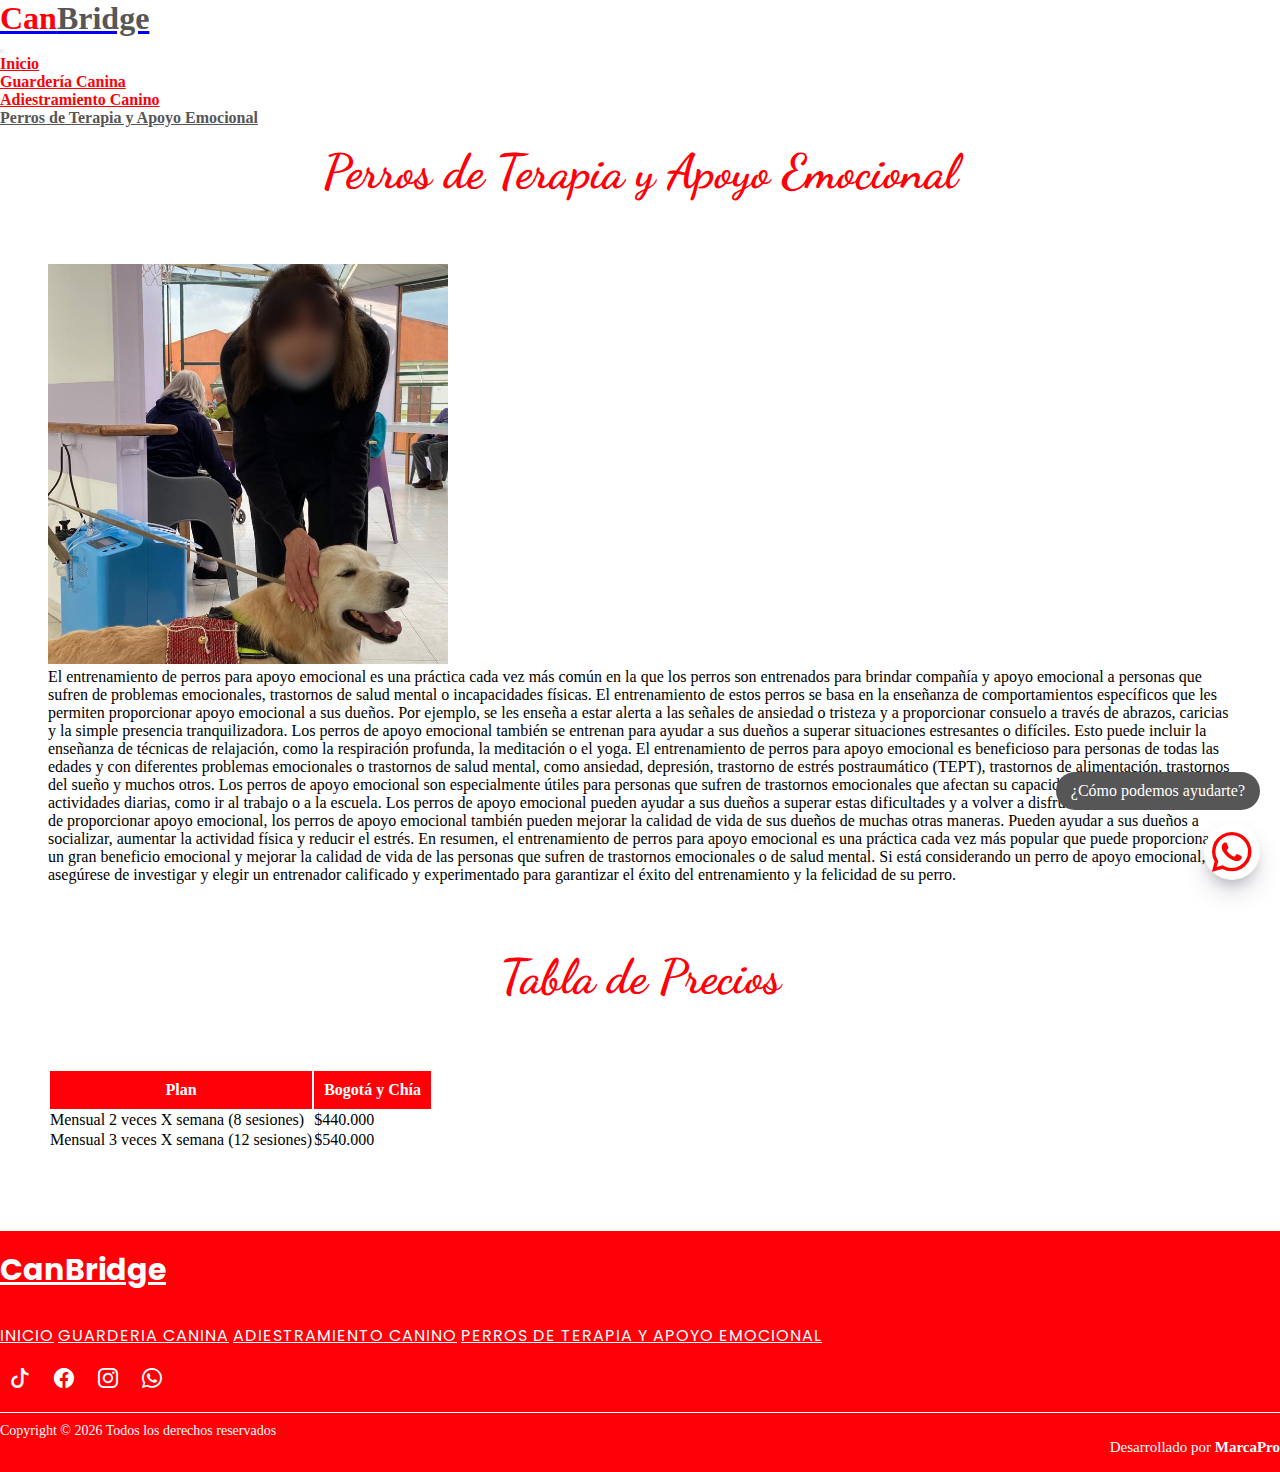
<file: assets/pages/perros-de-apoyo-emocional.html>
<!DOCTYPE html>
<html lang="en">

<head>
  <meta charset="UTF-8">
  <meta name="viewport" content="width=device-width, initial-scale=1.0">
  <link href="https://cdn.jsdelivr.net/npm/bootstrap@5.3.2/dist/css/bootstrap.min.css" rel="stylesheet"
    integrity="sha384-T3c6CoIi6uLrA9TneNEoa7RxnatzjcDSCmG1MXxSR1GAsXEV/Dwwykc2MPK8M2HN" crossorigin="anonymous">
  <link rel="stylesheet" href="https://cdn.jsdelivr.net/npm/bootstrap-icons@1.11.1/font/bootstrap-icons.css" />
  <link rel="preconnect" href="https://fonts.googleapis.com">
  <link rel="preconnect" href="https://fonts.gstatic.com" crossorigin>
  <link
    href="https://fonts.googleapis.com/css2?family=Dancing+Script:wght@400;700&family=Poppins:wght@100;200;300;700&display=swap"
    rel="stylesheet">
  <link rel="stylesheet" href="../styles/styles.css">
  <link rel="shortcut icon" href="../images/Logo Vec.png" type="image/x-icon">
  <title>Entrenamiento de Perros de Terapia y Apoyo Emocional en Chía y Bogotá | CanBridge</title>
  <meta name="description"
    content="Descubre nuestro servicio de entrenamiento de perros de terapia y apoyo emocional en CanBridge. Ayudamos a desarrollar habilidades especiales en perros para brindar apoyo emocional a personas en Chía y Bogotá. ¡Conoce más sobre cómo nuestros perros pueden marcar la diferencia en tu vida!">

</head>

<!-- Google tag (gtag.js) -->
<script async src="https://www.googletagmanager.com/gtag/js?id=G-EFPBDEPQCG"></script>
<script>
  window.dataLayer = window.dataLayer || [];
  function gtag() { dataLayer.push(arguments); }
  gtag('js', new Date());

  gtag('config', 'G-EFPBDEPQCG');
</script>

<body>
  <header>
    <div class="headernav">
      <div class="navbarmain">
        <nav class="navbar navbar-expand-lg">
          <div class="container">
            <a class="navbar-brand" href="../../index.html">
              <h1 id="can">Can<span id="bridge">Bridge</span></h1>
            </a>
            <button class="navbar-toggler" type="button" data-bs-toggle="collapse"
              data-bs-target="#navbarSupportedContent" aria-controls="navbarSupportedContent" aria-expanded="false"
              aria-label="Toggle navigation">
              <span class="navbar-toggler-icon"></span>
            </button>
            <div class="collapse navbar-collapse" id="navbarSupportedContent">
              <ul class="navbar-nav me-auto mb-2 mb-lg-0">
                <li class="nav-item">
                  <a class="nav-link servicios" aria-current="page" href="../../index.html">Inicio</a>
                </li>
                <li class="nav-item">
                  <a class="nav-link servicios" aria-current="page" href="./guarderia-canina.html">Guardería Canina</a>
                </li>
                <li class="nav-item">
                  <a class="nav-link servicios" href="./adiestramiento-canino.html">Adiestramiento
                    Canino</a>
                </li>
                <li class="nav-item">
                  <a class="nav-link servicios active" href="#">Perros de Terapia y
                    Apoyo Emocional</a>
                </li>
              </ul>
            </div>


          </div>
        </nav>
      </div>
    </div>
  </header>

  <main>

    <h2 class="titulo">Perros de Terapia y Apoyo Emocional</h2>
    <div class="clearfix textService">
      <img src="../images/perros-de-terapia.jpg" class="col-md-6 float-md-end mb-3 ms-md-3 img-cardtext" alt="...">

      <p>
        El entrenamiento de perros para apoyo emocional es una práctica cada vez más común en la que los perros son
        entrenados para brindar compañía y apoyo emocional a personas que sufren de problemas emocionales, trastornos de
        salud mental o incapacidades físicas.

        El entrenamiento de estos perros se basa en la enseñanza de comportamientos específicos que les permiten
        proporcionar apoyo emocional a sus dueños. Por ejemplo, se les enseña a estar alerta a las señales de ansiedad o
        tristeza y a proporcionar consuelo a través de abrazos, caricias y la simple presencia tranquilizadora.

        Los perros de apoyo emocional también se entrenan para ayudar a sus dueños a superar situaciones estresantes o
        difíciles. Esto puede incluir la enseñanza de técnicas de relajación, como la respiración profunda, la
        meditación o el yoga.

        El entrenamiento de perros para apoyo emocional es beneficioso para personas de todas las edades y con
        diferentes problemas emocionales o trastornos de salud mental, como ansiedad, depresión, trastorno de estrés
        postraumático (TEPT), trastornos de alimentación, trastornos del sueño y muchos otros.

        Los perros de apoyo emocional son especialmente útiles para personas que sufren de trastornos emocionales que
        afectan su capacidad para realizar actividades diarias, como ir al trabajo o a la escuela. Los perros de apoyo
        emocional pueden ayudar a sus dueños a superar estas dificultades y a volver a disfrutar de sus vidas.

        Además de proporcionar apoyo emocional, los perros de apoyo emocional también pueden mejorar la calidad de vida
        de sus dueños de muchas otras maneras. Pueden ayudar a sus dueños a socializar, aumentar la actividad física y
        reducir el estrés.

        En resumen, el entrenamiento de perros para apoyo emocional es una práctica cada vez más popular que puede
        proporcionar un gran beneficio emocional y mejorar la calidad de vida de las personas que sufren de trastornos
        emocionales o de salud mental. Si está considerando un perro de apoyo emocional, asegúrese de investigar y
        elegir un entrenador calificado y experimentado para garantizar el éxito del entrenamiento y la felicidad de su
        perro.
      </p>
    </div>
    <section>
      <h2 class="titulo">Tabla de Precios</h2>
      <div class="tablaPrecios">
        <table class="table table-bordered border-danger">
          <thead>
            <tr>
              <th>Plan</th>
              <th>Bogotá y Chía</th>
            </tr>
          </thead>
          <tbody>
            <tr>
              <td>Mensual 2 veces X semana (8 sesiones)</td>
              <td>$440.000</td>
            </tr>
            <tr>
              <td>Mensual 3 veces X semana (12 sesiones)</td>
              <td>$540.000</td>
            </tr>
          </tbody>
        </table>
      </div>

    </section>

  </main>
  <footer class="footer-07">
    <div class="container">
      <div class="row justify-content-center">
        <div class="col-md-12 text-center">
          <h2 class="footer-heading"><a href="../../index.html" class="logo">CanBridge</a></h2>
          <p class="menu">
            <a href="../../index.html">Inicio</a>
            <a href="./guarderia-canina.html">Guarderia Canina</a>
            <a href="./perros-de-apoyo-emocional.html">Adiestramiento Canino</a>
            <a href="#">Perros de terapia y Apoyo Emocional</a>
          </p>
          <ul class="ftco-footer-social p-0">
            <li class="ftco-animate"><a href="https://www.tiktok.com/@can_bridge?is_from_webapp=1&sender_device=pc"
                data-toggle="tooltip" data-placement="top" title="TikTok"><span><i class="bi bi-tiktok"></i></span></a>
            </li>
            <li class="ftco-animate"><a href="https://www.facebook.com/CanBridge" data-toggle="tooltip"
                data-placement="top" title="Facebook"><span><i class="bi bi-facebook"></i></span></a></li>
            <li class="ftco-animate"><a href="https://www.instagram.com/can_bridge/" data-toggle="tooltip"
                data-placement="top" title="Instagram"><span><i class="bi bi-instagram"></i></span></a></li>
            <li class="ftco-animate"><a href="https://wa.me/+573173663438" data-toggle="tooltip" data-placement="top"
                title="WhatsApp"><span><i class="bi bi-whatsapp"></i></span></a></li>
          </ul>
        </div>
      </div>
      <hr class="footer-line-separator">

      <div class="row">
        <div class="col-md-6 text-left">
          <p class="copyright">
            Copyright &copy;
            <script>document.write(new Date().getFullYear());</script> Todos los derechos reservados
          </p>
        </div>
        <div class="col-md-6 text-right">
          <p class="desarrollado-por">
            Desarrollado por <a href="https://marcapro.netlify.app/" target="_blank">MarcaPro</a>
          </p>
        </div>
      </div>
    </div>
  </footer>

  <div class="whatsapp-button">
    <a class="linkChat" href="https://wa.me/+573173663438" target="_blank">
      <i class="bi bi-whatsapp chat"></i>
    </a>
  </div>

  <script src="https://cdn.jsdelivr.net/npm/bootstrap@5.3.2/dist/js/bootstrap.bundle.min.js"
    integrity="sha384-C6RzsynM9kWDrMNeT87bh95OGNyZPhcTNXj1NW7RuBCsyN/o0jlpcV8Qyq46cDfL"
    crossorigin="anonymous"></script>
  <script src="../../main.js"></script>
</body>

</html>
</file>
<file: assets/styles/styles.css>
:root {
    --brand-color-primary: #ff0008;
    --brand-color-secondary: rgb(87, 86, 86);
    --brand-color-complement: #f38080;
}

* {
    margin: 0;
    padding: 0;
    box-sizing: border-box;
}

/* .headernav {
    display: flex;
    justify-content: space-between;
    padding: 1rem;

} */

.btnPrecios {
    background-color: var(--brand-color-secondary);
    color: white;
}

.btnPrecios:hover {
    color: var(--brand-color-primary);
    border-color: #ff0008;
    box-shadow: rgba(255, 0, 0, 0.16) 0px 2px 5px;

}



#can {
    color: var(--brand-color-primary);
    font-weight: bolder;
}

#bridge {
    color: var(--brand-color-secondary);
}

.menuMain {
    background-color: transparent;
    font-weight: bold;
}

.c-image {
    height: 100%;
    object-fit: cover;
}

.c-item {
    height: 400px;
}

.servicios {
    color: var(--brand-color-primary);
    border-radius: 1rem;
    font-weight: bold;
}

.servicios:hover {
    color: white;
    background-color: var(--brand-color-primary);
    border-radius: 1rem;
}

.navbar-nav .nav-link.active,
.navbar-nav .nav-link.show {
    color: var(--brand-color-secondary) !important;
}

.nav-link.active:hover {
    color: white !important;
}

.carruselMain {
    border-radius: 2rem;
    overflow: hidden;
    box-shadow: rgba(0, 0, 0, 0.24) 0px 3px 8px;
}

.titulo {
    display: flex;
    justify-content: center;
    color: var(--brand-color-primary);
    font-family: "Dancing Script";
    font-weight: bold;
    font-size: 3rem;
    padding: 1rem;
    text-align: center;
}

.titulo2 {
    display: flex;
    justify-content: center;
    color: var(--brand-color-primary);
    font-family: "Dancing Script";
    font-weight: bold;
    font-size: 3rem;
    padding-top: 2rem;
    text-align: center;
}

.shapetext {
    background-color: var(--brand-color-primary);
    margin: 2rem;
    border-radius: 1rem;
    box-shadow: rgba(0, 0, 0, 0.24) 0px 3px 8px;
}

.textShape {
    display: flex;
    align-items: center;
    color: #fff;
    font-family: 'Poppins';
    font-size: large;
    font-weight: bold;
    text-align: center;
    padding: 2rem;

}

.cardsService {
    display: flex;
    justify-content: center;
    gap: 2rem;
    flex-wrap: wrap;
}

.cardSer {
    box-shadow: rgba(0, 0, 0, 0.16) 0px 2px 5px;
    display: flex;
    justify-content: space-between;
    border: #ff0008;
    border-style: solid;
    border-width: 1.5px;
}

.cardSer:hover {
    box-shadow: rgba(0, 0, 0, 0.25) 0px 54px 55px, rgba(0, 0, 0, 0.12) 0px -12px 30px, rgba(0, 0, 0, 0.12) 0px 4px 6px, rgba(0, 0, 0, 0.17) 0px 12px 13px, rgba(0, 0, 0, 0.09) 0px -3px 5px;
    box-shadow: rgba(0, 0, 0, 0.25) 0px 54px 55px, rgba(0, 0, 0, 0.12) 0px -12px 30px, rgba(0, 0, 0, 0.12) 0px 4px 6px, rgba(0, 0, 0, 0.17) 0px 12px 13px, rgba(0, 0, 0, 0.09) 0px -3px 5px;
}

.card-title {
    color: var(--brand-color-primary);
    font-family: "Poppins";
    font-weight: bold;
    text-align: center;
    font-size: medium;
}

.card-body-index {
    display: flex;
    flex-direction: column;
    justify-content: space-between;
}

.img-card {
    height: 200px !important;
    object-fit: cover;
    align-items: center;
}

.card-text {
    font-family: "Poppins";
    font-size: smaller;
    color: black;
    text-align: center;
}

.btn-main-cards {
    background-color: var(--brand-color-primary);
    color: white;
    border: #ff0008;
    border: 1px;
}

.btn-main-cards:hover {
    background-color: white;
    color: var(--brand-color-primary);
    border: var(--brand-color-primary);
    box-shadow: rgba(255, 0, 0, 0.16) 0px 2px 5px;
}

.keywords {
    margin-top: 1.5rem;
    margin-bottom: 1.5rem;
    display: flex;
    flex-wrap: wrap;
    justify-content: space-around;
}

.k1 {
    border-radius: 50%;
    height: 100px;
    width: 100px;
    background-color: #ff0008;
    box-shadow: rgba(0, 0, 0, 0.24) 0px 3px 8px;
    display: flex;
    align-items: center;
    justify-content: center;
}

.list1 {
    display: flex;
    flex-direction: column;
    align-items: center;

}

.textk {
    font-family: 'Poppins';
    font-size: medium;
    text-wrap: wrap;
    font-weight: bold;
    color: var(--brand-color-secondary);
    text-align: center;
    padding-top: .5rem;
}

.icon1 {
    display: flex;
    justify-content: center;
    color: #fff;
    font-size: 60px;
}

.cardSedes {
    display: flex;
    flex-wrap: wrap;
    justify-content: center;
    gap: 2rem;
}

footer {
    margin-top: 2rem;
    padding: 1em 0;
}

.footer-07 {
    background: var(--brand-color-primary);
}

.footer-07 a {
    color: white;
}

.footer-07 p {
    color: white;
}

.footer-07 .footer-heading {
    font-family: "Poppins";
    font-size: 30px;
    color: #fff;
    font-weight: 700;
    margin-bottom: 30px;
}

.footer-07 .footer-heading .logo {
    color: #fff;
}

.footer-07 .menu {
    margin-bottom: 10px;
}

.footer-07 .menu a {
    font-family: "Poppins";
    color: white;
    margin: 0 0px;
    text-transform: uppercase;
    letter-spacing: 1px;
}

.footer-07 .ftco-footer-social li a {
    background: transparent;

}

.ftco-footer-social li {
    list-style: none;
    margin: 0;
    display: inline-block;
}

.ftco-footer-social li a {
    height: 40px;
    width: 40px;
    display: block;
    background: rgba(0, 0, 0, 0.05);
    border-radius: 50%;
    position: relative;
}

.ftco-footer-social li a span {
    position: absolute;
    font-size: 20px;
    top: 50%;
    left: 50%;
    -webkit-transform: translate(-50%, -50%);
    -ms-transform: translate(-50%, -50%);
    transform: translate(-50%, -50%);
}

.ftco-footer-social li a:hover {
    color: #fff;
}

.textService {
    padding: 3rem;
}

.img-cardtext {
    height: 400px;
    width: 400px;
    object-fit: cover;
}

.cantext {
    font-weight: bold;
    color: #ff0008;
}

.bridgetext {
    font-weight: bold;
    color: var(--brand-color-secondary);
}

th {
    background-color: #ff0008 !important;
    padding: 10px !important;
    color: #fff !important;
    text-align: center;
}

.tablaPrecios {
    padding: 3rem !important;
}

.whatsapp-button {
    position: fixed;
    bottom: 20px;
    right: 20px;
    z-index: 1000;
    font-size: 2.5rem;
    background-color: #fff;
    border-radius: 50%;
    box-shadow: rgba(50, 50, 93, 0.25) 0px 13px 27px -5px, rgba(0, 0, 0, 0.3) 0px 8px 16px -8px;
}

.whatsapp-button:hover {
    background-color: var(--brand-color-secondary);
    box-shadow: rgba(0, 0, 0, 0.35) 0px 5px 15px;
}

.chat {
    color: red;
    padding: 0.5rem;
    display: flex;
    align-items: center;
    justify-content: center;
    text-decoration: none !important;

}

.chat:hover {
    color: #fff;
}

.linkChat {
    text-decoration: none;
}

.whatsapp-message {
    position: fixed;
    bottom: calc(20px + 70px);
    /* Ajusta según sea necesario para evitar solapamiento con el botón */
    right: 20px;
    background-color: var(--brand-color-secondary);
    color: #fff;
    padding: 10px 15px;
    border-radius: 20px;
    display: none;
    z-index: 999;
}

.whatsapp-message.show {
    display: block;
}

.subtitle {
    font-style: italic;
    font-weight: bold;
    color: var(--brand-color-primary);
}

.nota {
    font-weight: bold;
    font-size: 1rem;
}

.navbar>.container-fluid,
.navbar>.container-lg,
.navbar>.container-md,
.navbar>.container-sm,
.navbar>.container-xl,
.navbar>.container-xxl {
    display: flex;
    flex-wrap: inherit;
    align-items: center;
    justify-content: flex-end;
}

.cardButtons {
    display: flex;
    justify-content: space-between;
}


.carousel-control-prev-icon {
    color: #ff0008;
}

.footer-line-separator {
    border: none;
    border-top: 1px solid #ffffff;
    margin-top: 10px;
    margin-bottom: 10px;
}

.copyright {
    font-size: 14px;
    color: #666;
}

.desarrollado-por {
    font-size: 15px;
    color: #666;
    text-align: right;
}

.desarrollado-por a {
    font-weight: bold;
    color: #ffffff;
    text-decoration: none;
}

.desarrollado-por a:hover {
    text-decoration: underline;
}




@media (max-width: 768px) {

    .keywords {
        margin-top: 1.5rem;
        margin-bottom: 1.5rem;
        display: flex;
        flex-wrap: wrap;
        width: fit-content;
    }

    .k1 {
        border-radius: 50%;
        height: 70px;
        width: 70px;
        background-color: #ff0008;
        box-shadow: rgba(0, 0, 0, 0.24) 0px 3px 8px;
        display: flex;
        align-items: center;
        justify-content: center;
    }

    .list1 {
        display: flex;
        flex-direction: column;
        align-items: center;

    }

    .textk {
        font-family: 'Poppins';
        font-size: 10px;
        text-wrap: wrap;
        font-weight: bold;
        color: var(--brand-color-secondary);
        text-align: center;
        padding-top: .5rem;
    }

    .icon1 {
        display: flex;
        justify-content: center;
        color: #fff;
        font-size: 30px;
    }

    .img-cardtext {
        max-width: 300px;
        max-height: 300px;
        object-fit: cover;
    }

    .cardsService {
        display: flex;
        justify-content: center;
        flex-wrap: wrap;
    }

    .textService {
        padding: 0.5rem;
    }

    .cardButtons {
        display: flex;
        flex-direction: column;
        gap: 1rem;
    }

    .desarrollado-por {
        font-size: 15px;
        color: #666;
        text-align: center;
    }

}
</file>
